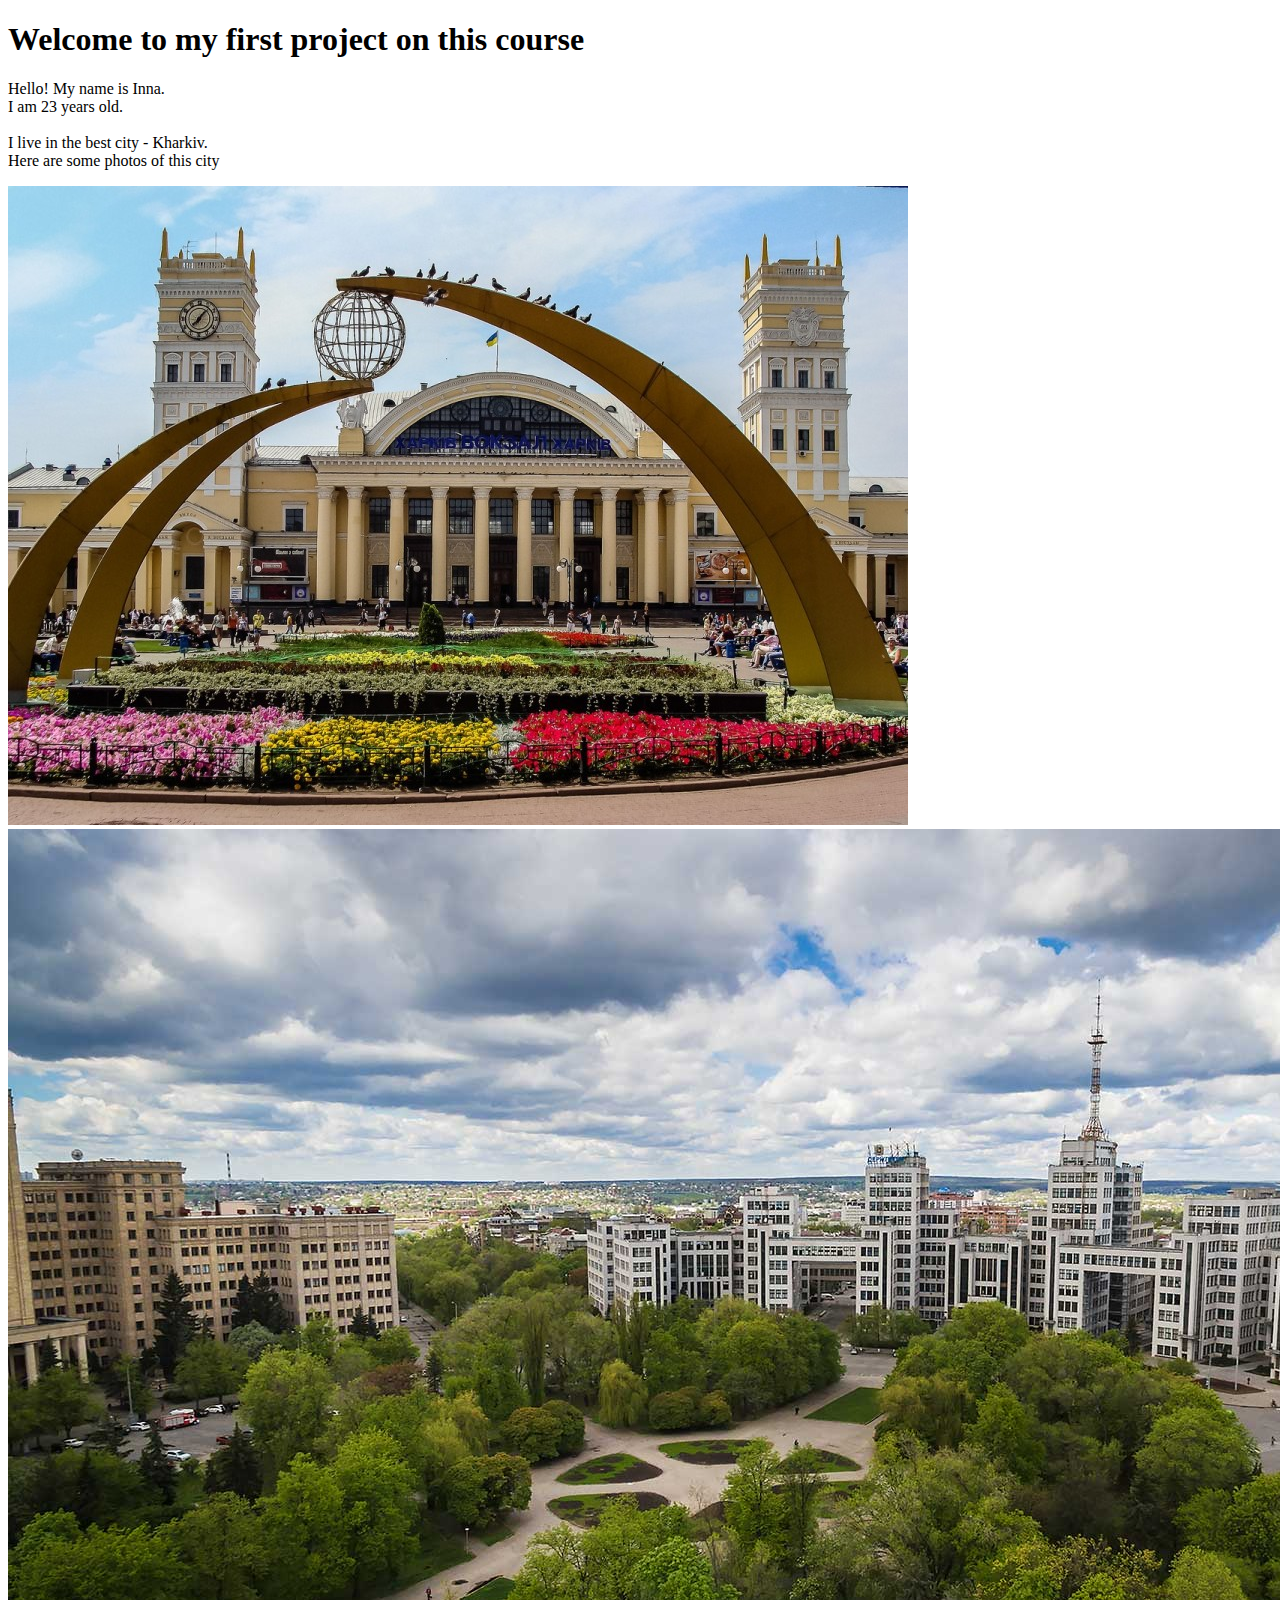
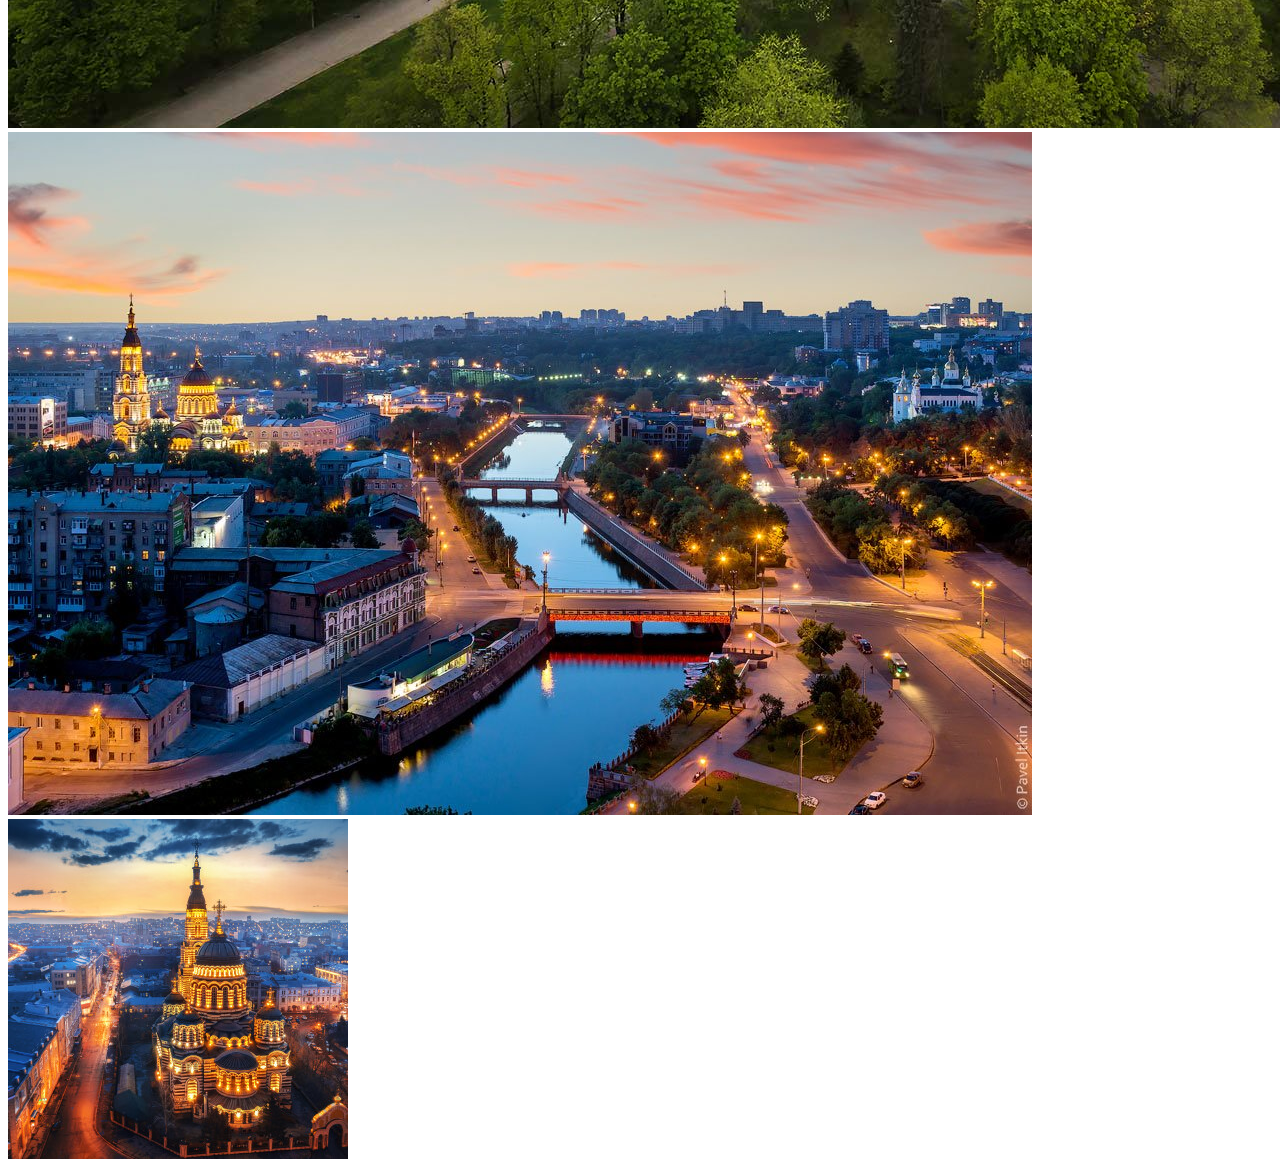
<file: homework_1/index.html>
<!DOCTYPE html>
<html lang="en">
<head>
    <meta charset="UTF-8">
    <meta name="viewport" content="width=device-width, initial-scale=1.0">
    <title>My first project</title>
</head>
<body>
    <h1> Welcome to my first project on this course</h1>
     <div>
       <p> Hello! My name is Inna. <br> I am 23 years old. <br>  <br>I live in the best city - Kharkiv. <br> Here are some photos of this city</p>
       <img src="./images/6827c1e80dcdb9be14c8dca249e1c95e.jpg" alt="Центральний Вокзал">
       <img src="./images/kharkov-06.jpg" alt="Держпром">
       <img src="./images/Едем-в-Харьков-топ-10-мест.jpg" alt="Харківська Набережна">
       <img src="./images/255a331b-1309b3c11f223040f2f5c10c19f30f69.jpg" alt="Благовіщенська Церква">       
     </div>
</body>
</html>
</file>
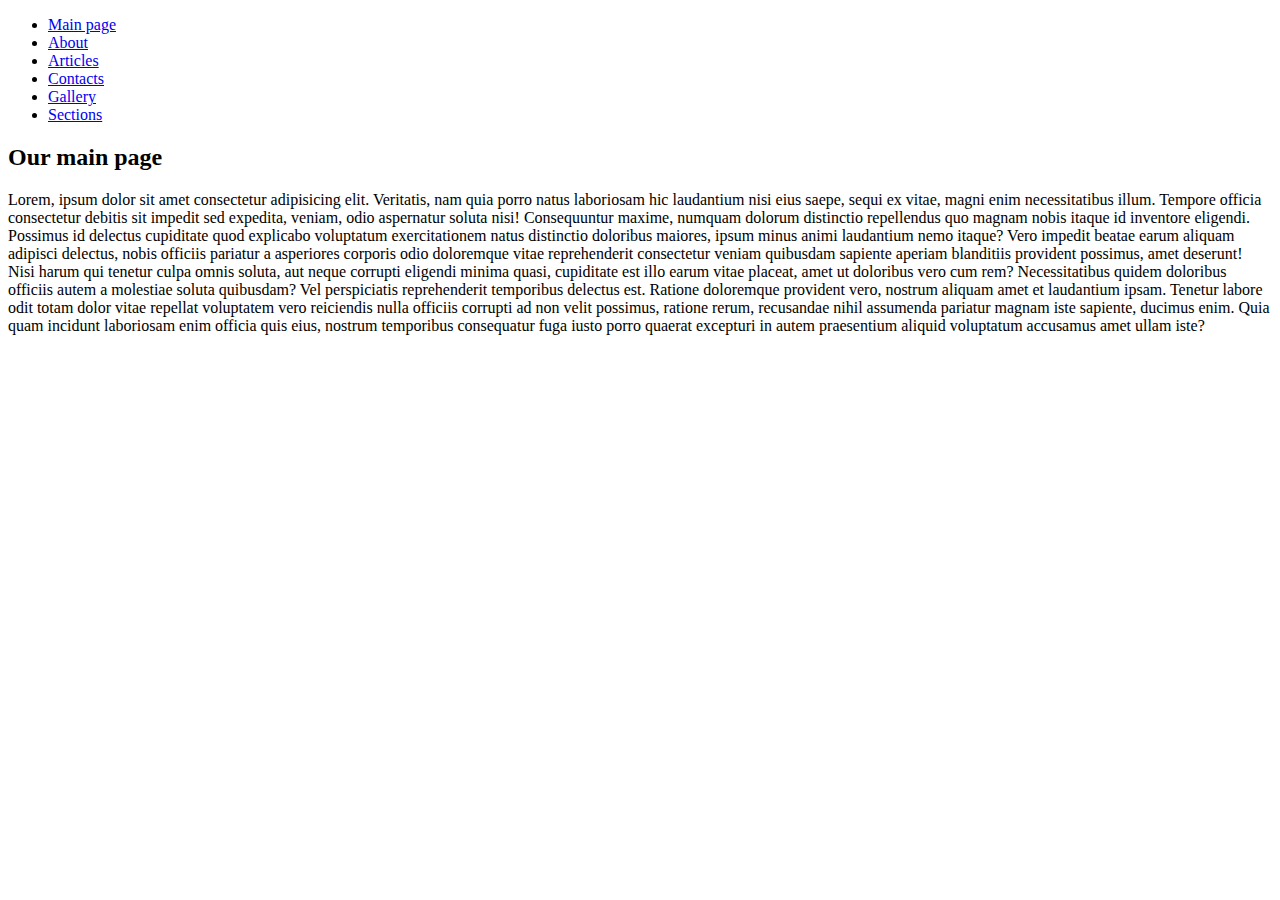
<file: homework_2/index.html>
<!DOCTYPE html>
<html lang="en">
<head>
    <meta charset="UTF-8">
    <meta name="viewport" content="width=device-width, initial-scale=1.0">
    <title>Main page</title>
</head>
<body>
    <ul>
        <li> <a href="./index.html">Main page</a></li>
        <li> <a href="../homework_2/pages/about.html">About</a> </li>
        <li> <a href="../homework_2/pages/articles.html">Articles</a> </li>
        <li> <a href="../homework_2/pages/contacts.html">Contacts</a> </li>
        <li> <a href="../homework_2/pages/gallery.html">Gallery</a> </li>
        <li> <a href="./hyperlinks.html">Sections</a> </li>
    </ul>
    <h2>Our main page</h2>
    <p>Lorem, ipsum dolor sit amet consectetur adipisicing elit. Veritatis, nam quia porro natus laboriosam hic laudantium nisi eius saepe, sequi ex vitae, magni enim necessitatibus illum. Tempore officia consectetur debitis sit impedit sed expedita, veniam, odio aspernatur soluta nisi! Consequuntur maxime, numquam dolorum distinctio repellendus quo magnam nobis itaque id inventore eligendi. Possimus id delectus cupiditate quod explicabo voluptatum exercitationem natus distinctio doloribus maiores, ipsum minus animi laudantium nemo itaque? Vero impedit beatae earum aliquam adipisci delectus, nobis officiis pariatur a asperiores corporis odio doloremque vitae reprehenderit consectetur veniam quibusdam sapiente aperiam blanditiis provident possimus, amet deserunt! Nisi harum qui tenetur culpa omnis soluta, aut neque corrupti eligendi minima quasi, cupiditate est illo earum vitae placeat, amet ut doloribus vero cum rem? Necessitatibus quidem doloribus officiis autem a molestiae soluta quibusdam? Vel perspiciatis reprehenderit temporibus delectus est. Ratione doloremque provident vero, nostrum aliquam amet et laudantium ipsam. Tenetur labore odit totam dolor vitae repellat voluptatem vero reiciendis nulla officiis corrupti ad non velit possimus, ratione rerum, recusandae nihil assumenda pariatur magnam iste sapiente, ducimus enim. Quia quam incidunt laboriosam enim officia quis eius, nostrum temporibus consequatur fuga iusto porro quaerat excepturi in autem praesentium aliquid voluptatum accusamus amet ullam iste?</p>
</body>
</html>
</file>
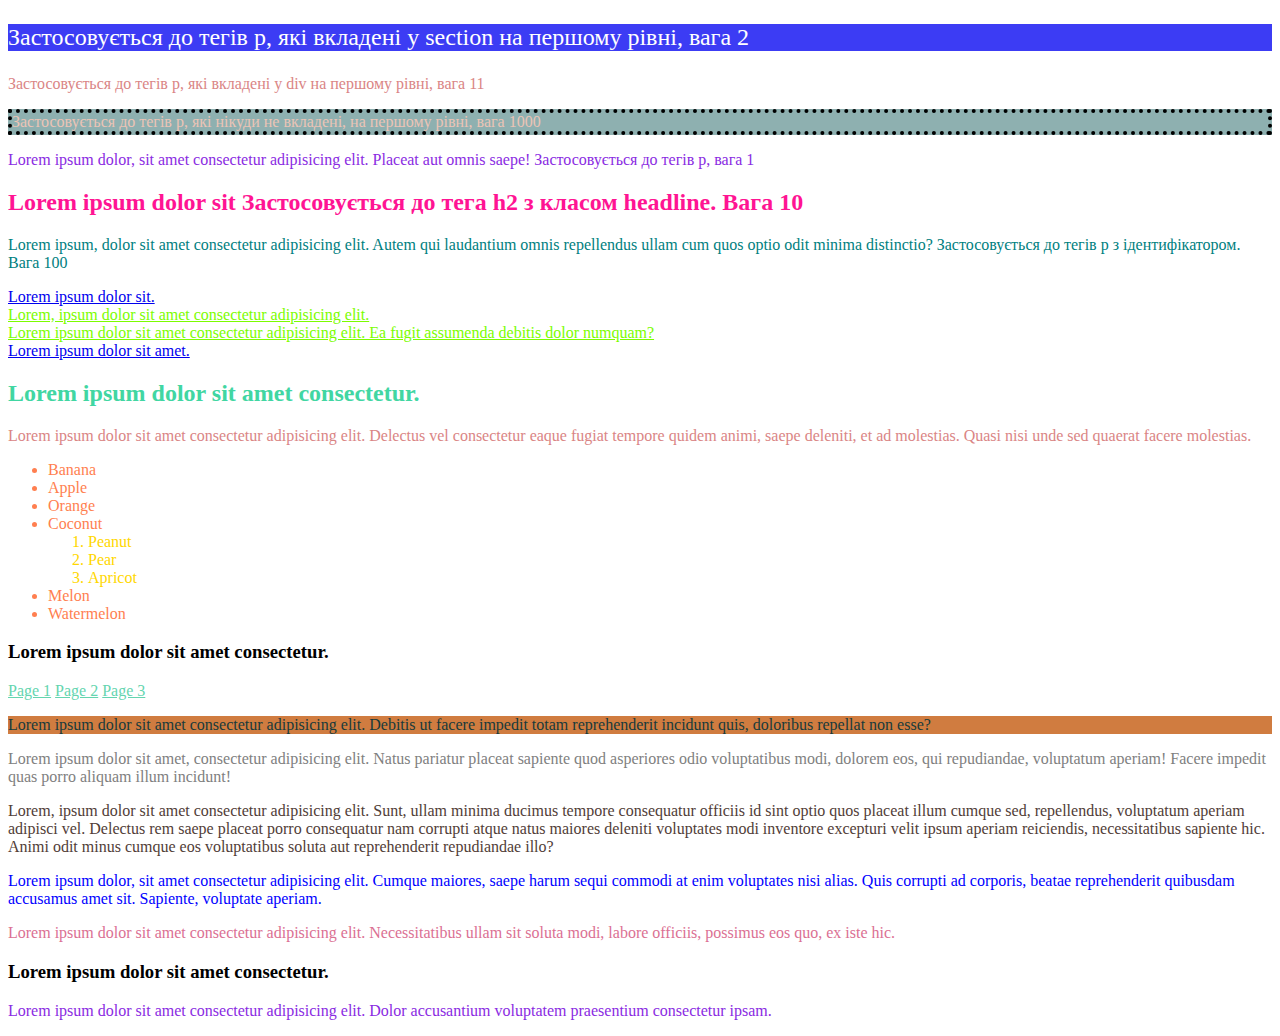
<file: homework_4/index.html>
<!DOCTYPE html>
<html lang="en">
<head>
    <meta charset="UTF-8">
    <meta name="viewport" content="width=device-width, initial-scale=1.0">
    <title>Homework 4</title>
    <link rel="stylesheet" href="./style.css">
</head>
<body>
    <!-- Друге і третє завдання -->
    <section>
        <p>Застосовується до тегів p, які вкладені у section на першому рівні, вага 2</p>
    </section>

    <div>
        <p class="text-1">Застосовується до тегів p, які вкладені у div на першому рівні, вага 11</p>
    </div>

    <p style="color: rgb(236, 196, 182); background-color: rgb(142, 176, 176); border: 4px dotted black;">Застосовується до тегів p, які нікуди не вкладені, на першому рівні, вага 1000</p>

    <!-- Четверте завдання -->
     <!-- Селектор тега -->
     <p>Lorem ipsum dolor, sit amet consectetur adipisicing elit. Placeat aut omnis saepe! Застосовується до тегів p, вага 1</p>

    <!-- Селектор класу -->
     <h2 class="headline">Lorem ipsum dolor sit Застосовується до тега h2 з класом headline. Вага 10</h2>

     <!-- Селектор ідентифікатора -->
     <p id="text">Lorem ipsum, dolor sit amet consectetur adipisicing elit. Autem qui laudantium omnis repellendus ullam cum quos optio odit minima distinctio? Застосовується до тегів p з ідентифікатором. Вага 100</p>

    <!-- Селектор атрибуту -->
     <div>
        <a href="https://example.com/example1">Lorem ipsum dolor sit.</a>
     </div>
     <div>
        <a href="https://example.com/article2">Lorem, ipsum dolor sit amet consectetur adipisicing elit.</a>
     </div>
     <div>
        <a href="https://example.com/article3">Lorem ipsum dolor sit amet consectetur adipisicing elit. Ea fugit assumenda debitis dolor numquam?</a>
     </div>
     <div>
        <a href="https://example.com/example2">Lorem ipsum dolor sit amet.</a>
     </div>

    <!-- Вкладеність селекторів -->
      <div>
        <h2>Lorem ipsum dolor sit amet consectetur.</h2>
        <p>Lorem ipsum dolor sit amet consectetur adipisicing elit. Delectus vel consectetur eaque fugiat tempore quidem animi, saepe deleniti, et ad molestias. Quasi nisi unde sed quaerat facere molestias.</p>
      </div>

    <!-- Дочірні селектори -->
        <ul>
            <li>Banana</li>
            <li>Apple</li>
            <li>Orange</li>
            <li>Coconut</li>
            <ol>
                <li>Peanut</li>
                <li>Pear</li>
                <li>Apricot</li>
            </ol>
            <li>Melon</li>
            <li>Watermelon</li>
        </ul>

    <!-- Послідовність селекторів -->
         <section>
            <h3>Lorem ipsum dolor sit amet consectetur.</h3>
            <a href="https://page1">Page 1</a>
            <a href="https://page2">Page 2</a>
            <a href="https://page3">Page 3</a>
         </section>

    <!-- Тег + клас -->
          <p class="about-us">Lorem ipsum dolor sit amet consectetur adipisicing elit. Debitis ut facere impedit totam reprehenderit incidunt quis, doloribus repellat non esse?
          </p>
          <p class="main-text">Lorem ipsum dolor sit amet, consectetur adipisicing elit. Natus pariatur placeat sapiente quod asperiores odio voluptatibus modi, dolorem eos, qui repudiandae, voluptatum aperiam! Facere impedit quas porro aliquam illum incidunt!</p>

    <!-- Тег + ідентифікатор -->
     <div>
        <p id="main-paragraph">Lorem, ipsum dolor sit amet consectetur adipisicing elit. Sunt, ullam minima ducimus tempore consequatur officiis id sint optio quos placeat illum cumque sed, repellendus, voluptatum aperiam adipisci vel. Delectus rem saepe placeat porro consequatur nam corrupti atque natus maiores deleniti voluptates modi inventore excepturi velit ipsum aperiam reiciendis, necessitatibus sapiente hic. Animi odit minus cumque eos voluptatibus soluta aut reprehenderit repudiandae illo?</p>
        <p id="second-paragraph">Lorem ipsum dolor, sit amet consectetur adipisicing elit. Cumque maiores, saepe harum sequi commodi at enim voluptates nisi alias. Quis corrupti ad corporis, beatae reprehenderit quibusdam accusamus amet sit. Sapiente, voluptate aperiam.</p>
        <p id="text-4">Lorem ipsum dolor sit amet consectetur adipisicing elit. Necessitatibus ullam sit soluta modi, labore officiis, possimus eos quo, ex iste hic.
        </p>
     </div>



     <h3>Lorem ipsum dolor sit amet consectetur.</h3>
     <p>Lorem ipsum dolor sit amet consectetur adipisicing elit. Dolor accusantium voluptatem praesentium consectetur ipsam.</p>
</body>
</html>
</file>
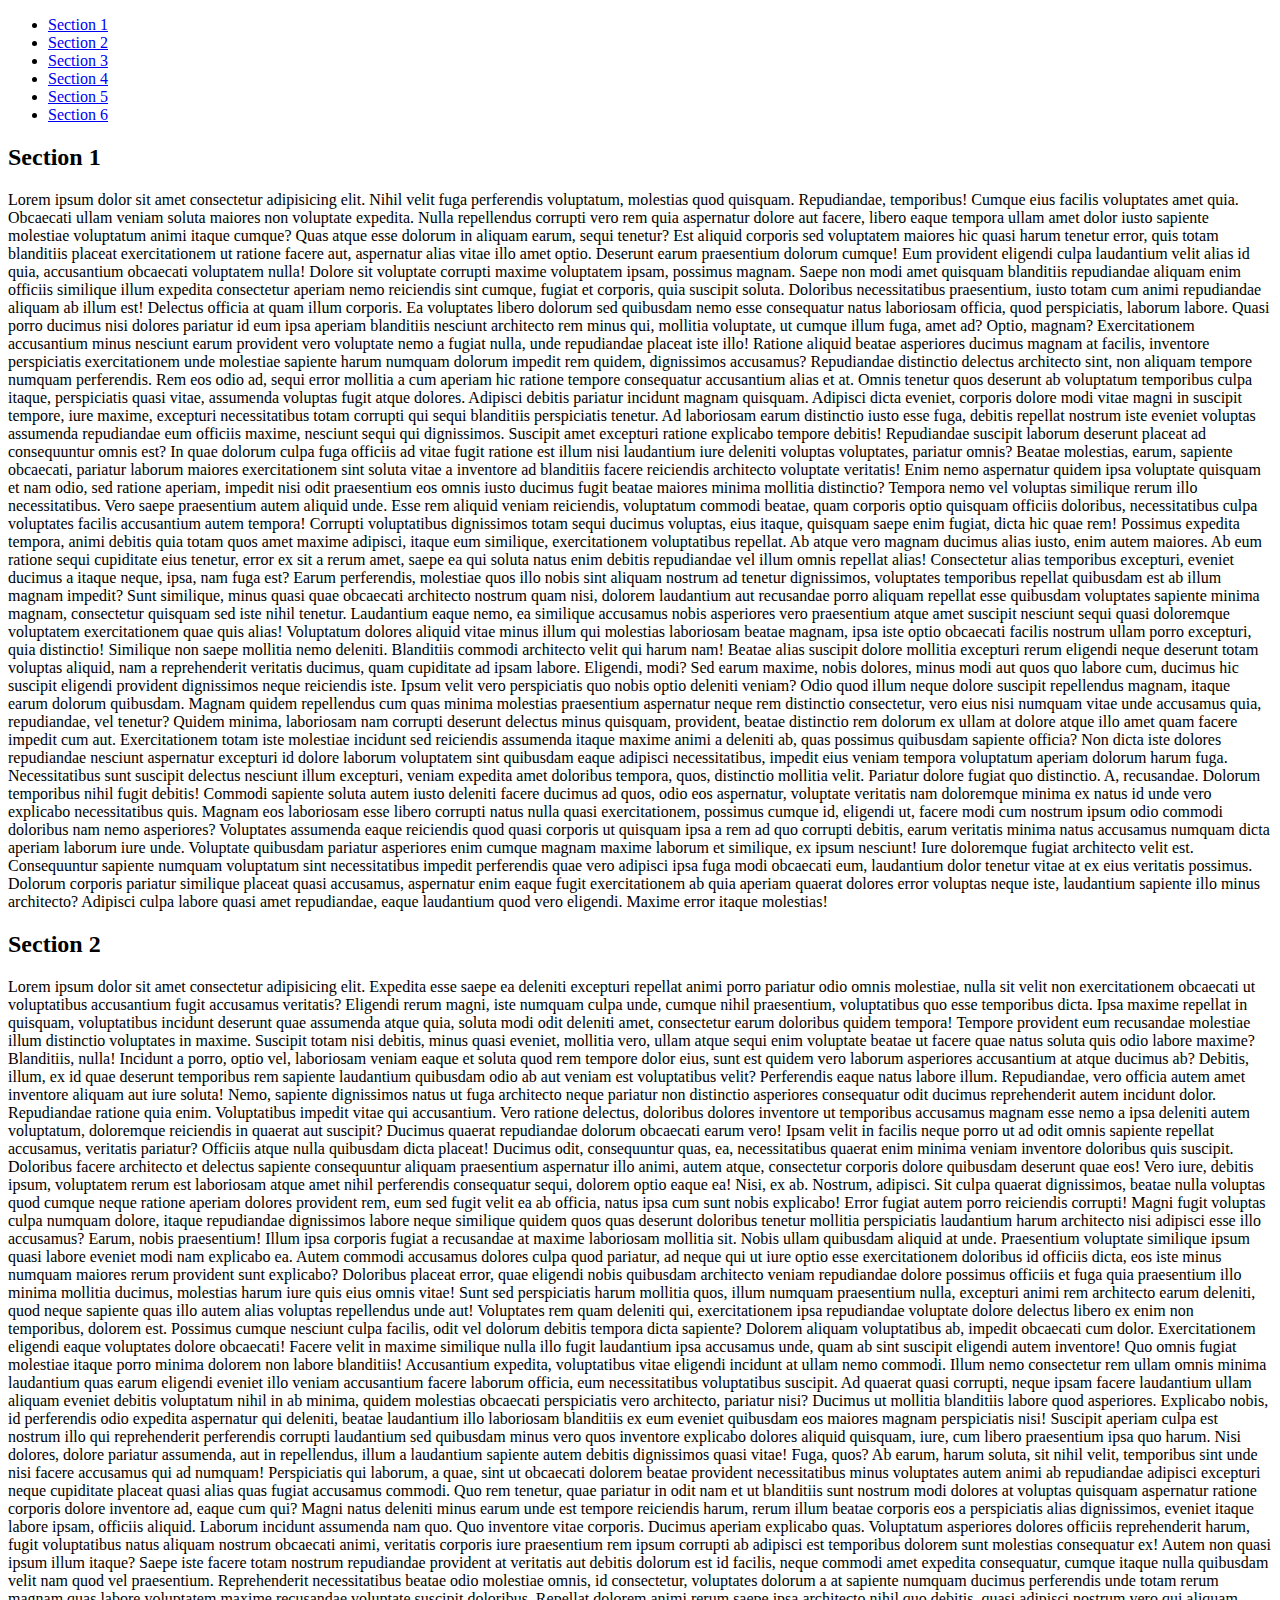
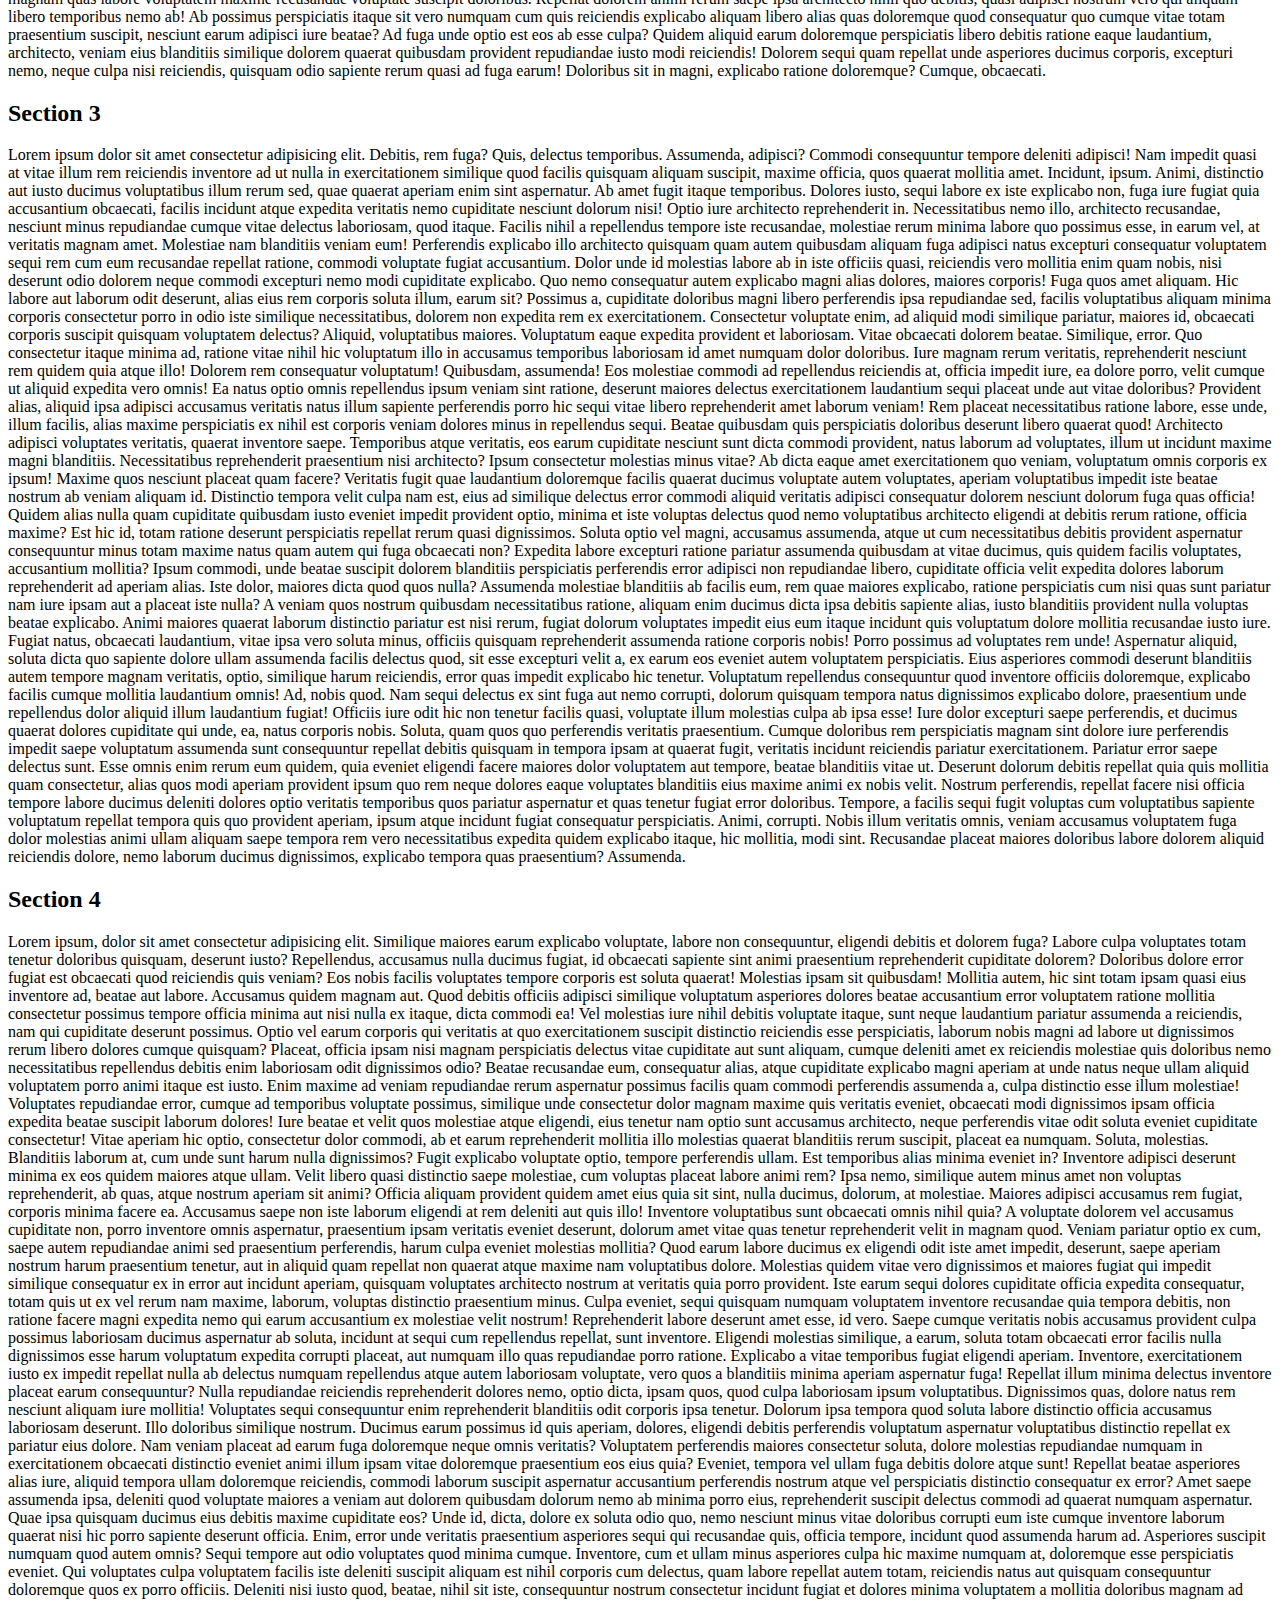
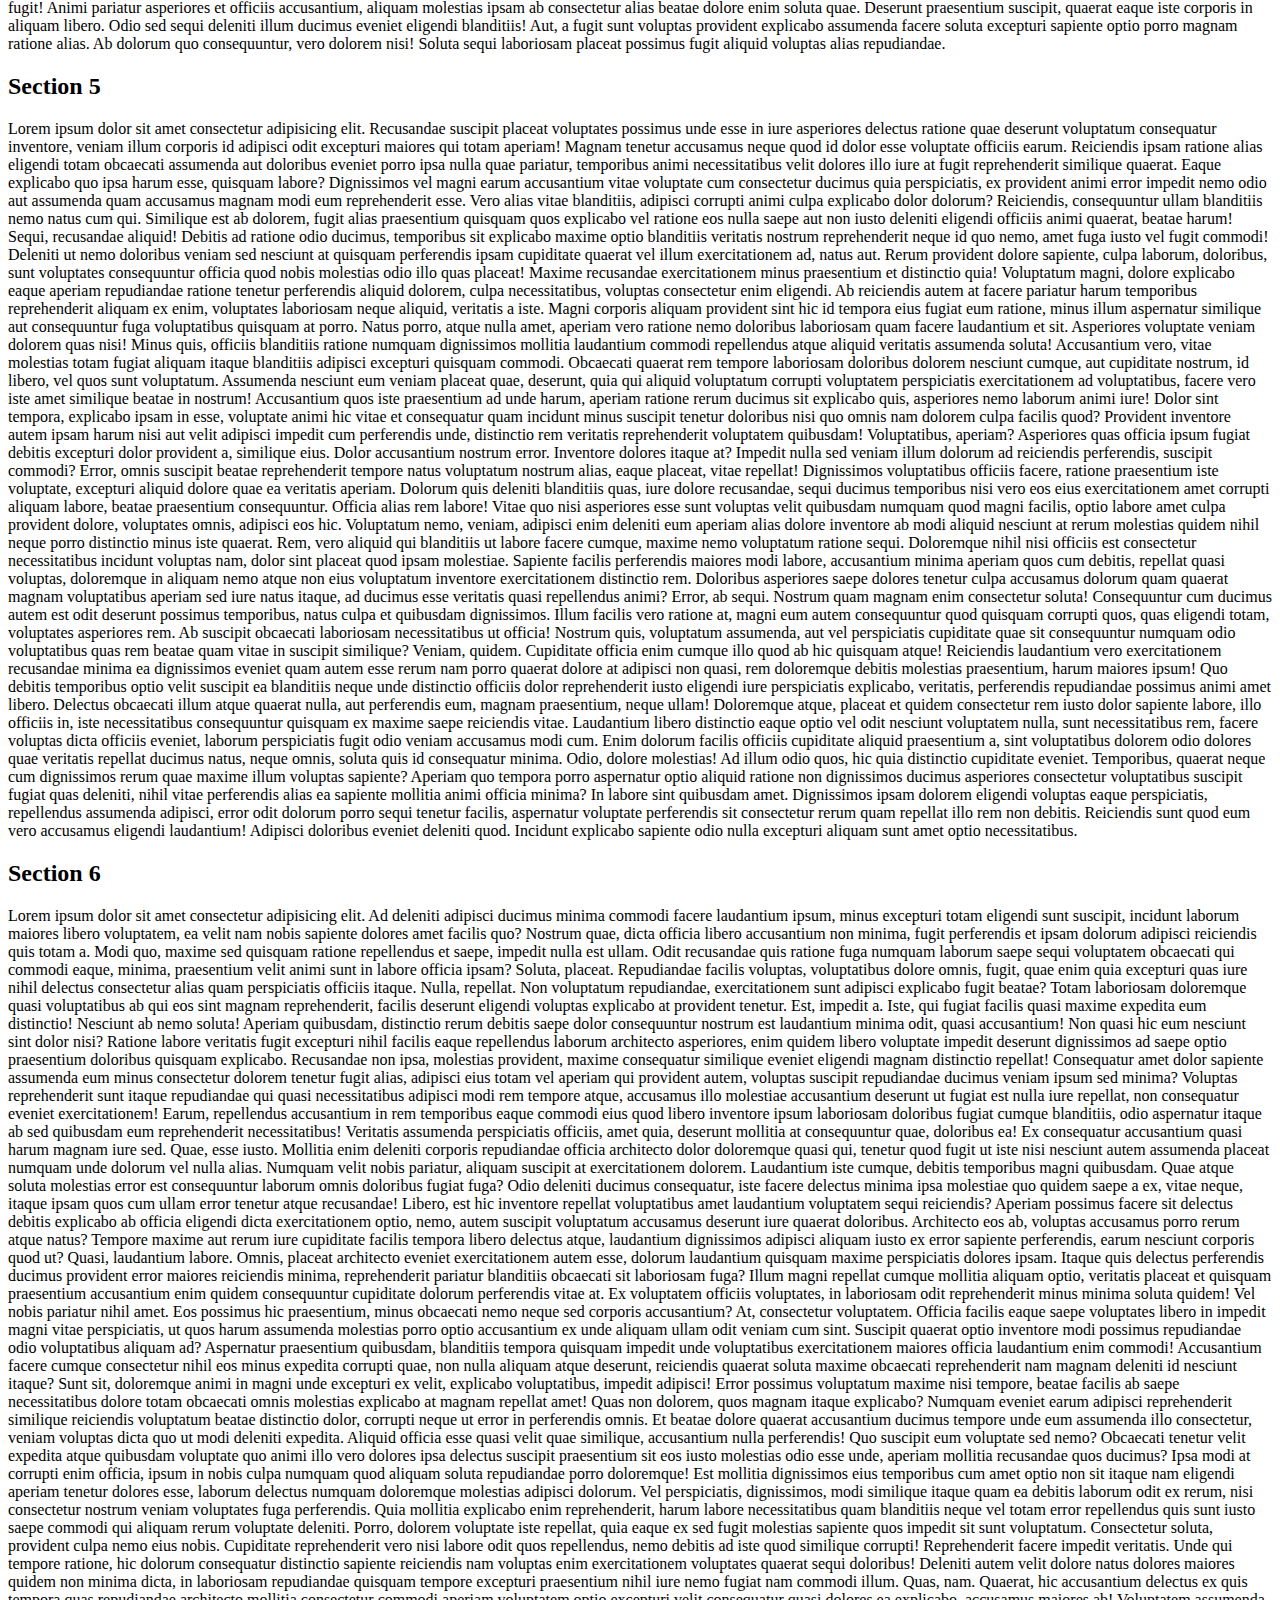
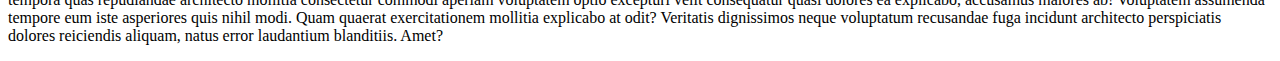
<file: homework_2/hyperlinks.html>
<!DOCTYPE html>
<html lang="en">
<head>
    <meta charset="UTF-8">
    <meta name="viewport" content="width=device-width, initial-scale=1.0">
    <title>Hyperlinks</title>
</head>
<body>
    <ul>
        <li> <a href="#section1">Section 1</a></li>
        <li> <a href="#section2">Section 2</a></li>
        <li> <a href="#section3">Section 3</a></li>
        <li> <a href="#section4">Section 4</a></li>
        <li> <a href="#section5">Section 5</a></li>
        <li> <a href="#section6">Section 6</a></li>
    </ul>

    <h2 id="section1">Section 1</h2>
    <p>Lorem ipsum dolor sit amet consectetur adipisicing elit. Nihil velit fuga perferendis voluptatum, molestias quod quisquam. Repudiandae, temporibus! Cumque eius facilis voluptates amet quia. Obcaecati ullam veniam soluta maiores non voluptate expedita. Nulla repellendus corrupti vero rem quia aspernatur dolore aut facere, libero eaque tempora ullam amet dolor iusto sapiente molestiae voluptatum animi itaque cumque? Quas atque esse dolorum in aliquam earum, sequi tenetur? Est aliquid corporis sed voluptatem maiores hic quasi harum tenetur error, quis totam blanditiis placeat exercitationem ut ratione facere aut, aspernatur alias vitae illo amet optio. Deserunt earum praesentium dolorum cumque! Eum provident eligendi culpa laudantium velit alias id quia, accusantium obcaecati voluptatem nulla! Dolore sit voluptate corrupti maxime voluptatem ipsam, possimus magnam. Saepe non modi amet quisquam blanditiis repudiandae aliquam enim officiis similique illum expedita consectetur aperiam nemo reiciendis sint cumque, fugiat et corporis, quia suscipit soluta. Doloribus necessitatibus praesentium, iusto totam cum animi repudiandae aliquam ab illum est! Delectus officia at quam illum corporis. Ea voluptates libero dolorum sed quibusdam nemo esse consequatur natus laboriosam officia, quod perspiciatis, laborum labore. Quasi porro ducimus nisi dolores pariatur id eum ipsa aperiam blanditiis nesciunt architecto rem minus qui, mollitia voluptate, ut cumque illum fuga, amet ad? Optio, magnam? Exercitationem accusantium minus nesciunt earum provident vero voluptate nemo a fugiat nulla, unde repudiandae placeat iste illo! Ratione aliquid beatae asperiores ducimus magnam at facilis, inventore perspiciatis exercitationem unde molestiae sapiente harum numquam dolorum impedit rem quidem, dignissimos accusamus? Repudiandae distinctio delectus architecto sint, non aliquam tempore numquam perferendis. Rem eos odio ad, sequi error mollitia a cum aperiam hic ratione tempore consequatur accusantium alias et at. Omnis tenetur quos deserunt ab voluptatum temporibus culpa itaque, perspiciatis quasi vitae, assumenda voluptas fugit atque dolores. Adipisci debitis pariatur incidunt magnam quisquam. Adipisci dicta eveniet, corporis dolore modi vitae magni in suscipit tempore, iure maxime, excepturi necessitatibus totam corrupti qui sequi blanditiis perspiciatis tenetur. Ad laboriosam earum distinctio iusto esse fuga, debitis repellat nostrum iste eveniet voluptas assumenda repudiandae eum officiis maxime, nesciunt sequi qui dignissimos. Suscipit amet excepturi ratione explicabo tempore debitis! Repudiandae suscipit laborum deserunt placeat ad consequuntur omnis est? In quae dolorum culpa fuga officiis ad vitae fugit ratione est illum nisi laudantium iure deleniti voluptas voluptates, pariatur omnis? Beatae molestias, earum, sapiente obcaecati, pariatur laborum maiores exercitationem sint soluta vitae a inventore ad blanditiis facere reiciendis architecto voluptate veritatis! Enim nemo aspernatur quidem ipsa voluptate quisquam et nam odio, sed ratione aperiam, impedit nisi odit praesentium eos omnis iusto ducimus fugit beatae maiores minima mollitia distinctio? Tempora nemo vel voluptas similique rerum illo necessitatibus. Vero saepe praesentium autem aliquid unde. Esse rem aliquid veniam reiciendis, voluptatum commodi beatae, quam corporis optio quisquam officiis doloribus, necessitatibus culpa voluptates facilis accusantium autem tempora! Corrupti voluptatibus dignissimos totam sequi ducimus voluptas, eius itaque, quisquam saepe enim fugiat, dicta hic quae rem! Possimus expedita tempora, animi debitis quia totam quos amet maxime adipisci, itaque eum similique, exercitationem voluptatibus repellat. Ab atque vero magnam ducimus alias iusto, enim autem maiores. Ab eum ratione sequi cupiditate eius tenetur, error ex sit a rerum amet, saepe ea qui soluta natus enim debitis repudiandae vel illum omnis repellat alias! Consectetur alias temporibus excepturi, eveniet ducimus a itaque neque, ipsa, nam fuga est? Earum perferendis, molestiae quos illo nobis sint aliquam nostrum ad tenetur dignissimos, voluptates temporibus repellat quibusdam est ab illum magnam impedit? Sunt similique, minus quasi quae obcaecati architecto nostrum quam nisi, dolorem laudantium aut recusandae porro aliquam repellat esse quibusdam voluptates sapiente minima magnam, consectetur quisquam sed iste nihil tenetur. Laudantium eaque nemo, ea similique accusamus nobis asperiores vero praesentium atque amet suscipit nesciunt sequi quasi doloremque voluptatem exercitationem quae quis alias! Voluptatum dolores aliquid vitae minus illum qui molestias laboriosam beatae magnam, ipsa iste optio obcaecati facilis nostrum ullam porro excepturi, quia distinctio! Similique non saepe mollitia nemo deleniti. Blanditiis commodi architecto velit qui harum nam! Beatae alias suscipit dolore mollitia excepturi rerum eligendi neque deserunt totam voluptas aliquid, nam a reprehenderit veritatis ducimus, quam cupiditate ad ipsam labore. Eligendi, modi? Sed earum maxime, nobis dolores, minus modi aut quos quo labore cum, ducimus hic suscipit eligendi provident dignissimos neque reiciendis iste. Ipsum velit vero perspiciatis quo nobis optio deleniti veniam? Odio quod illum neque dolore suscipit repellendus magnam, itaque earum dolorum quibusdam. Magnam quidem repellendus cum quas minima molestias praesentium aspernatur neque rem distinctio consectetur, vero eius nisi numquam vitae unde accusamus quia, repudiandae, vel tenetur? Quidem minima, laboriosam nam corrupti deserunt delectus minus quisquam, provident, beatae distinctio rem dolorum ex ullam at dolore atque illo amet quam facere impedit cum aut. Exercitationem totam iste molestiae incidunt sed reiciendis assumenda itaque maxime animi a deleniti ab, quas possimus quibusdam sapiente officia? Non dicta iste dolores repudiandae nesciunt aspernatur excepturi id dolore laborum voluptatem sint quibusdam eaque adipisci necessitatibus, impedit eius veniam tempora voluptatum aperiam dolorum harum fuga. Necessitatibus sunt suscipit delectus nesciunt illum excepturi, veniam expedita amet doloribus tempora, quos, distinctio mollitia velit. Pariatur dolore fugiat quo distinctio. A, recusandae. Dolorum temporibus nihil fugit debitis! Commodi sapiente soluta autem iusto deleniti facere ducimus ad quos, odio eos aspernatur, voluptate veritatis nam doloremque minima ex natus id unde vero explicabo necessitatibus quis. Magnam eos laboriosam esse libero corrupti natus nulla quasi exercitationem, possimus cumque id, eligendi ut, facere modi cum nostrum ipsum odio commodi doloribus nam nemo asperiores? Voluptates assumenda eaque reiciendis quod quasi corporis ut quisquam ipsa a rem ad quo corrupti debitis, earum veritatis minima natus accusamus numquam dicta aperiam laborum iure unde. Voluptate quibusdam pariatur asperiores enim cumque magnam maxime laborum et similique, ex ipsum nesciunt! Iure doloremque fugiat architecto velit est. Consequuntur sapiente numquam voluptatum sint necessitatibus impedit perferendis quae vero adipisci ipsa fuga modi obcaecati eum, laudantium dolor tenetur vitae at ex eius veritatis possimus. Dolorum corporis pariatur similique placeat quasi accusamus, aspernatur enim eaque fugit exercitationem ab quia aperiam quaerat dolores error voluptas neque iste, laudantium sapiente illo minus architecto? Adipisci culpa labore quasi amet repudiandae, eaque laudantium quod vero eligendi. Maxime error itaque molestias!</p>

    <h2 id="section2">Section 2</h2>
    <p>Lorem ipsum dolor sit amet consectetur adipisicing elit. Expedita esse saepe ea deleniti excepturi repellat animi porro pariatur odio omnis molestiae, nulla sit velit non exercitationem obcaecati ut voluptatibus accusantium fugit accusamus veritatis? Eligendi rerum magni, iste numquam culpa unde, cumque nihil praesentium, voluptatibus quo esse temporibus dicta. Ipsa maxime repellat in quisquam, voluptatibus incidunt deserunt quae assumenda atque quia, soluta modi odit deleniti amet, consectetur earum doloribus quidem tempora! Tempore provident eum recusandae molestiae illum distinctio voluptates in maxime. Suscipit totam nisi debitis, minus quasi eveniet, mollitia vero, ullam atque sequi enim voluptate beatae ut facere quae natus soluta quis odio labore maxime? Blanditiis, nulla! Incidunt a porro, optio vel, laboriosam veniam eaque et soluta quod rem tempore dolor eius, sunt est quidem vero laborum asperiores accusantium at atque ducimus ab? Debitis, illum, ex id quae deserunt temporibus rem sapiente laudantium quibusdam odio ab aut veniam est voluptatibus velit? Perferendis eaque natus labore illum. Repudiandae, vero officia autem amet inventore aliquam aut iure soluta! Nemo, sapiente dignissimos natus ut fuga architecto neque pariatur non distinctio asperiores consequatur odit ducimus reprehenderit autem incidunt dolor. Repudiandae ratione quia enim. Voluptatibus impedit vitae qui accusantium. Vero ratione delectus, doloribus dolores inventore ut temporibus accusamus magnam esse nemo a ipsa deleniti autem voluptatum, doloremque reiciendis in quaerat aut suscipit? Ducimus quaerat repudiandae dolorum obcaecati earum vero! Ipsam velit in facilis neque porro ut ad odit omnis sapiente repellat accusamus, veritatis pariatur? Officiis atque nulla quibusdam dicta placeat! Ducimus odit, consequuntur quas, ea, necessitatibus quaerat enim minima veniam inventore doloribus quis suscipit. Doloribus facere architecto et delectus sapiente consequuntur aliquam praesentium aspernatur illo animi, autem atque, consectetur corporis dolore quibusdam deserunt quae eos! Vero iure, debitis ipsum, voluptatem rerum est laboriosam atque amet nihil perferendis consequatur sequi, dolorem optio eaque ea! Nisi, ex ab. Nostrum, adipisci. Sit culpa quaerat dignissimos, beatae nulla voluptas quod cumque neque ratione aperiam dolores provident rem, eum sed fugit velit ea ab officia, natus ipsa cum sunt nobis explicabo! Error fugiat autem porro reiciendis corrupti! Magni fugit voluptas culpa numquam dolore, itaque repudiandae dignissimos labore neque similique quidem quos quas deserunt doloribus tenetur mollitia perspiciatis laudantium harum architecto nisi adipisci esse illo accusamus? Earum, nobis praesentium! Illum ipsa corporis fugiat a recusandae at maxime laboriosam mollitia sit. Nobis ullam quibusdam aliquid at unde. Praesentium voluptate similique ipsum quasi labore eveniet modi nam explicabo ea. Autem commodi accusamus dolores culpa quod pariatur, ad neque qui ut iure optio esse exercitationem doloribus id officiis dicta, eos iste minus numquam maiores rerum provident sunt explicabo? Doloribus placeat error, quae eligendi nobis quibusdam architecto veniam repudiandae dolore possimus officiis et fuga quia praesentium illo minima mollitia ducimus, molestias harum iure quis eius omnis vitae! Sunt sed perspiciatis harum mollitia quos, illum numquam praesentium nulla, excepturi animi rem architecto earum deleniti, quod neque sapiente quas illo autem alias voluptas repellendus unde aut! Voluptates rem quam deleniti qui, exercitationem ipsa repudiandae voluptate dolore delectus libero ex enim non temporibus, dolorem est. Possimus cumque nesciunt culpa facilis, odit vel dolorum debitis tempora dicta sapiente? Dolorem aliquam voluptatibus ab, impedit obcaecati cum dolor. Exercitationem eligendi eaque voluptates dolore obcaecati! Facere velit in maxime similique nulla illo fugit laudantium ipsa accusamus unde, quam ab sint suscipit eligendi autem inventore! Quo omnis fugiat molestiae itaque porro minima dolorem non labore blanditiis! Accusantium expedita, voluptatibus vitae eligendi incidunt at ullam nemo commodi. Illum nemo consectetur rem ullam omnis minima laudantium quas earum eligendi eveniet illo veniam accusantium facere laborum officia, eum necessitatibus voluptatibus suscipit. Ad quaerat quasi corrupti, neque ipsam facere laudantium ullam aliquam eveniet debitis voluptatum nihil in ab minima, quidem molestias obcaecati perspiciatis vero architecto, pariatur nisi? Ducimus ut mollitia blanditiis labore quod asperiores. Explicabo nobis, id perferendis odio expedita aspernatur qui deleniti, beatae laudantium illo laboriosam blanditiis ex eum eveniet quibusdam eos maiores magnam perspiciatis nisi! Suscipit aperiam culpa est nostrum illo qui reprehenderit perferendis corrupti laudantium sed quibusdam minus vero quos inventore explicabo dolores aliquid quisquam, iure, cum libero praesentium ipsa quo harum. Nisi dolores, dolore pariatur assumenda, aut in repellendus, illum a laudantium sapiente autem debitis dignissimos quasi vitae! Fuga, quos? Ab earum, harum soluta, sit nihil velit, temporibus sint unde nisi facere accusamus qui ad numquam! Perspiciatis qui laborum, a quae, sint ut obcaecati dolorem beatae provident necessitatibus minus voluptates autem animi ab repudiandae adipisci excepturi neque cupiditate placeat quasi alias quas fugiat accusamus commodi. Quo rem tenetur, quae pariatur in odit nam et ut blanditiis sunt nostrum modi dolores at voluptas quisquam aspernatur ratione corporis dolore inventore ad, eaque cum qui? Magni natus deleniti minus earum unde est tempore reiciendis harum, rerum illum beatae corporis eos a perspiciatis alias dignissimos, eveniet itaque labore ipsam, officiis aliquid. Laborum incidunt assumenda nam quo. Quo inventore vitae corporis. Ducimus aperiam explicabo quas. Voluptatum asperiores dolores officiis reprehenderit harum, fugit voluptatibus natus aliquam nostrum obcaecati animi, veritatis corporis iure praesentium rem ipsum corrupti ab adipisci est temporibus dolorem sunt molestias consequatur ex! Autem non quasi ipsum illum itaque? Saepe iste facere totam nostrum repudiandae provident at veritatis aut debitis dolorum est id facilis, neque commodi amet expedita consequatur, cumque itaque nulla quibusdam velit nam quod vel praesentium. Reprehenderit necessitatibus beatae odio molestiae omnis, id consectetur, voluptates dolorum a at sapiente numquam ducimus perferendis unde totam rerum magnam quas labore voluptatem maxime recusandae voluptate suscipit doloribus. Repellat dolorem animi rerum saepe ipsa architecto nihil quo debitis, quasi adipisci nostrum vero qui aliquam libero temporibus nemo ab! Ab possimus perspiciatis itaque sit vero numquam cum quis reiciendis explicabo aliquam libero alias quas doloremque quod consequatur quo cumque vitae totam praesentium suscipit, nesciunt earum adipisci iure beatae? Ad fuga unde optio est eos ab esse culpa? Quidem aliquid earum doloremque perspiciatis libero debitis ratione eaque laudantium, architecto, veniam eius blanditiis similique dolorem quaerat quibusdam provident repudiandae iusto modi reiciendis! Dolorem sequi quam repellat unde asperiores ducimus corporis, excepturi nemo, neque culpa nisi reiciendis, quisquam odio sapiente rerum quasi ad fuga earum! Doloribus sit in magni, explicabo ratione doloremque? Cumque, obcaecati.</p>

    <h2 id="section3">Section 3</h2>
    <p>Lorem ipsum dolor sit amet consectetur adipisicing elit. Debitis, rem fuga? Quis, delectus temporibus. Assumenda, adipisci? Commodi consequuntur tempore deleniti adipisci! Nam impedit quasi at vitae illum rem reiciendis inventore ad ut nulla in exercitationem similique quod facilis quisquam aliquam suscipit, maxime officia, quos quaerat mollitia amet. Incidunt, ipsum. Animi, distinctio aut iusto ducimus voluptatibus illum rerum sed, quae quaerat aperiam enim sint aspernatur. Ab amet fugit itaque temporibus. Dolores iusto, sequi labore ex iste explicabo non, fuga iure fugiat quia accusantium obcaecati, facilis incidunt atque expedita veritatis nemo cupiditate nesciunt dolorum nisi! Optio iure architecto reprehenderit in. Necessitatibus nemo illo, architecto recusandae, nesciunt minus repudiandae cumque vitae delectus laboriosam, quod itaque. Facilis nihil a repellendus tempore iste recusandae, molestiae rerum minima labore quo possimus esse, in earum vel, at veritatis magnam amet. Molestiae nam blanditiis veniam eum! Perferendis explicabo illo architecto quisquam quam autem quibusdam aliquam fuga adipisci natus excepturi consequatur voluptatem sequi rem cum eum recusandae repellat ratione, commodi voluptate fugiat accusantium. Dolor unde id molestias labore ab in iste officiis quasi, reiciendis vero mollitia enim quam nobis, nisi deserunt odio dolorem neque commodi excepturi nemo modi cupiditate explicabo. Quo nemo consequatur autem explicabo magni alias dolores, maiores corporis! Fuga quos amet aliquam. Hic labore aut laborum odit deserunt, alias eius rem corporis soluta illum, earum sit? Possimus a, cupiditate doloribus magni libero perferendis ipsa repudiandae sed, facilis voluptatibus aliquam minima corporis consectetur porro in odio iste similique necessitatibus, dolorem non expedita rem ex exercitationem. Consectetur voluptate enim, ad aliquid modi similique pariatur, maiores id, obcaecati corporis suscipit quisquam voluptatem delectus? Aliquid, voluptatibus maiores. Voluptatum eaque expedita provident et laboriosam. Vitae obcaecati dolorem beatae. Similique, error. Quo consectetur itaque minima ad, ratione vitae nihil hic voluptatum illo in accusamus temporibus laboriosam id amet numquam dolor doloribus. Iure magnam rerum veritatis, reprehenderit nesciunt rem quidem quia atque illo! Dolorem rem consequatur voluptatum! Quibusdam, assumenda! Eos molestiae commodi ad repellendus reiciendis at, officia impedit iure, ea dolore porro, velit cumque ut aliquid expedita vero omnis! Ea natus optio omnis repellendus ipsum veniam sint ratione, deserunt maiores delectus exercitationem laudantium sequi placeat unde aut vitae doloribus? Provident alias, aliquid ipsa adipisci accusamus veritatis natus illum sapiente perferendis porro hic sequi vitae libero reprehenderit amet laborum veniam! Rem placeat necessitatibus ratione labore, esse unde, illum facilis, alias maxime perspiciatis ex nihil est corporis veniam dolores minus in repellendus sequi. Beatae quibusdam quis perspiciatis doloribus deserunt libero quaerat quod! Architecto adipisci voluptates veritatis, quaerat inventore saepe. Temporibus atque veritatis, eos earum cupiditate nesciunt sunt dicta commodi provident, natus laborum ad voluptates, illum ut incidunt maxime magni blanditiis. Necessitatibus reprehenderit praesentium nisi architecto? Ipsum consectetur molestias minus vitae? Ab dicta eaque amet exercitationem quo veniam, voluptatum omnis corporis ex ipsum! Maxime quos nesciunt placeat quam facere? Veritatis fugit quae laudantium doloremque facilis quaerat ducimus voluptate autem voluptates, aperiam voluptatibus impedit iste beatae nostrum ab veniam aliquam id. Distinctio tempora velit culpa nam est, eius ad similique delectus error commodi aliquid veritatis adipisci consequatur dolorem nesciunt dolorum fuga quas officia! Quidem alias nulla quam cupiditate quibusdam iusto eveniet impedit provident optio, minima et iste voluptas delectus quod nemo voluptatibus architecto eligendi at debitis rerum ratione, officia maxime? Est hic id, totam ratione deserunt perspiciatis repellat rerum quasi dignissimos. Soluta optio vel magni, accusamus assumenda, atque ut cum necessitatibus debitis provident aspernatur consequuntur minus totam maxime natus quam autem qui fuga obcaecati non? Expedita labore excepturi ratione pariatur assumenda quibusdam at vitae ducimus, quis quidem facilis voluptates, accusantium mollitia? Ipsum commodi, unde beatae suscipit dolorem blanditiis perspiciatis perferendis error adipisci non repudiandae libero, cupiditate officia velit expedita dolores laborum reprehenderit ad aperiam alias. Iste dolor, maiores dicta quod quos nulla? Assumenda molestiae blanditiis ab facilis eum, rem quae maiores explicabo, ratione perspiciatis cum nisi quas sunt pariatur nam iure ipsam aut a placeat iste nulla? A veniam quos nostrum quibusdam necessitatibus ratione, aliquam enim ducimus dicta ipsa debitis sapiente alias, iusto blanditiis provident nulla voluptas beatae explicabo. Animi maiores quaerat laborum distinctio pariatur est nisi rerum, fugiat dolorum voluptates impedit eius eum itaque incidunt quis voluptatum dolore mollitia recusandae iusto iure. Fugiat natus, obcaecati laudantium, vitae ipsa vero soluta minus, officiis quisquam reprehenderit assumenda ratione corporis nobis! Porro possimus ad voluptates rem unde! Aspernatur aliquid, soluta dicta quo sapiente dolore ullam assumenda facilis delectus quod, sit esse excepturi velit a, ex earum eos eveniet autem voluptatem perspiciatis. Eius asperiores commodi deserunt blanditiis autem tempore magnam veritatis, optio, similique harum reiciendis, error quas impedit explicabo hic tenetur. Voluptatum repellendus consequuntur quod inventore officiis doloremque, explicabo facilis cumque mollitia laudantium omnis! Ad, nobis quod. Nam sequi delectus ex sint fuga aut nemo corrupti, dolorum quisquam tempora natus dignissimos explicabo dolore, praesentium unde repellendus dolor aliquid illum laudantium fugiat! Officiis iure odit hic non tenetur facilis quasi, voluptate illum molestias culpa ab ipsa esse! Iure dolor excepturi saepe perferendis, et ducimus quaerat dolores cupiditate qui unde, ea, natus corporis nobis. Soluta, quam quos quo perferendis veritatis praesentium. Cumque doloribus rem perspiciatis magnam sint dolore iure perferendis impedit saepe voluptatum assumenda sunt consequuntur repellat debitis quisquam in tempora ipsam at quaerat fugit, veritatis incidunt reiciendis pariatur exercitationem. Pariatur error saepe delectus sunt. Esse omnis enim rerum eum quidem, quia eveniet eligendi facere maiores dolor voluptatem aut tempore, beatae blanditiis vitae ut. Deserunt dolorum debitis repellat quia quis mollitia quam consectetur, alias quos modi aperiam provident ipsum quo rem neque dolores eaque voluptates blanditiis eius maxime animi ex nobis velit. Nostrum perferendis, repellat facere nisi officia tempore labore ducimus deleniti dolores optio veritatis temporibus quos pariatur aspernatur et quas tenetur fugiat error doloribus. Tempore, a facilis sequi fugit voluptas cum voluptatibus sapiente voluptatum repellat tempora quis quo provident aperiam, ipsum atque incidunt fugiat consequatur perspiciatis. Animi, corrupti. Nobis illum veritatis omnis, veniam accusamus voluptatem fuga dolor molestias animi ullam aliquam saepe tempora rem vero necessitatibus expedita quidem explicabo itaque, hic mollitia, modi sint. Recusandae placeat maiores doloribus labore dolorem aliquid reiciendis dolore, nemo laborum ducimus dignissimos, explicabo tempora quas praesentium? Assumenda.</p>

    <h2 id="section4">Section 4</h2>
    <p>Lorem ipsum, dolor sit amet consectetur adipisicing elit. Similique maiores earum explicabo voluptate, labore non consequuntur, eligendi debitis et dolorem fuga? Labore culpa voluptates totam tenetur doloribus quisquam, deserunt iusto? Repellendus, accusamus nulla ducimus fugiat, id obcaecati sapiente sint animi praesentium reprehenderit cupiditate dolorem? Doloribus dolore error fugiat est obcaecati quod reiciendis quis veniam? Eos nobis facilis voluptates tempore corporis est soluta quaerat! Molestias ipsam sit quibusdam! Mollitia autem, hic sint totam ipsam quasi eius inventore ad, beatae aut labore. Accusamus quidem magnam aut. Quod debitis officiis adipisci similique voluptatum asperiores dolores beatae accusantium error voluptatem ratione mollitia consectetur possimus tempore officia minima aut nisi nulla ex itaque, dicta commodi ea! Vel molestias iure nihil debitis voluptate itaque, sunt neque laudantium pariatur assumenda a reiciendis, nam qui cupiditate deserunt possimus. Optio vel earum corporis qui veritatis at quo exercitationem suscipit distinctio reiciendis esse perspiciatis, laborum nobis magni ad labore ut dignissimos rerum libero dolores cumque quisquam? Placeat, officia ipsam nisi magnam perspiciatis delectus vitae cupiditate aut sunt aliquam, cumque deleniti amet ex reiciendis molestiae quis doloribus nemo necessitatibus repellendus debitis enim laboriosam odit dignissimos odio? Beatae recusandae eum, consequatur alias, atque cupiditate explicabo magni aperiam at unde natus neque ullam aliquid voluptatem porro animi itaque est iusto. Enim maxime ad veniam repudiandae rerum aspernatur possimus facilis quam commodi perferendis assumenda a, culpa distinctio esse illum molestiae! Voluptates repudiandae error, cumque ad temporibus voluptate possimus, similique unde consectetur dolor magnam maxime quis veritatis eveniet, obcaecati modi dignissimos ipsam officia expedita beatae suscipit laborum dolores! Iure beatae et velit quos molestiae atque eligendi, eius tenetur nam optio sunt accusamus architecto, neque perferendis vitae odit soluta eveniet cupiditate consectetur! Vitae aperiam hic optio, consectetur dolor commodi, ab et earum reprehenderit mollitia illo molestias quaerat blanditiis rerum suscipit, placeat ea numquam. Soluta, molestias. Blanditiis laborum at, cum unde sunt harum nulla dignissimos? Fugit explicabo voluptate optio, tempore perferendis ullam. Est temporibus alias minima eveniet in? Inventore adipisci deserunt minima ex eos quidem maiores atque ullam. Velit libero quasi distinctio saepe molestiae, cum voluptas placeat labore animi rem? Ipsa nemo, similique autem minus amet non voluptas reprehenderit, ab quas, atque nostrum aperiam sit animi? Officia aliquam provident quidem amet eius quia sit sint, nulla ducimus, dolorum, at molestiae. Maiores adipisci accusamus rem fugiat, corporis minima facere ea. Accusamus saepe non iste laborum eligendi at rem deleniti aut quis illo! Inventore voluptatibus sunt obcaecati omnis nihil quia? A voluptate dolorem vel accusamus cupiditate non, porro inventore omnis aspernatur, praesentium ipsam veritatis eveniet deserunt, dolorum amet vitae quas tenetur reprehenderit velit in magnam quod. Veniam pariatur optio ex cum, saepe autem repudiandae animi sed praesentium perferendis, harum culpa eveniet molestias mollitia? Quod earum labore ducimus ex eligendi odit iste amet impedit, deserunt, saepe aperiam nostrum harum praesentium tenetur, aut in aliquid quam repellat non quaerat atque maxime nam voluptatibus dolore. Molestias quidem vitae vero dignissimos et maiores fugiat qui impedit similique consequatur ex in error aut incidunt aperiam, quisquam voluptates architecto nostrum at veritatis quia porro provident. Iste earum sequi dolores cupiditate officia expedita consequatur, totam quis ut ex vel rerum nam maxime, laborum, voluptas distinctio praesentium minus. Culpa eveniet, sequi quisquam numquam voluptatem inventore recusandae quia tempora debitis, non ratione facere magni expedita nemo qui earum accusantium ex molestiae velit nostrum! Reprehenderit labore deserunt amet esse, id vero. Saepe cumque veritatis nobis accusamus provident culpa possimus laboriosam ducimus aspernatur ab soluta, incidunt at sequi cum repellendus repellat, sunt inventore. Eligendi molestias similique, a earum, soluta totam obcaecati error facilis nulla dignissimos esse harum voluptatum expedita corrupti placeat, aut numquam illo quas repudiandae porro ratione. Explicabo a vitae temporibus fugiat eligendi aperiam. Inventore, exercitationem iusto ex impedit repellat nulla ab delectus numquam repellendus atque autem laboriosam voluptate, vero quos a blanditiis minima aperiam aspernatur fuga! Repellat illum minima delectus inventore placeat earum consequuntur? Nulla repudiandae reiciendis reprehenderit dolores nemo, optio dicta, ipsam quos, quod culpa laboriosam ipsum voluptatibus. Dignissimos quas, dolore natus rem nesciunt aliquam iure mollitia! Voluptates sequi consequuntur enim reprehenderit blanditiis odit corporis ipsa tenetur. Dolorum ipsa tempora quod soluta labore distinctio officia accusamus laboriosam deserunt. Illo doloribus similique nostrum. Ducimus earum possimus id quis aperiam, dolores, eligendi debitis perferendis voluptatum aspernatur voluptatibus distinctio repellat ex pariatur eius dolore. Nam veniam placeat ad earum fuga doloremque neque omnis veritatis? Voluptatem perferendis maiores consectetur soluta, dolore molestias repudiandae numquam in exercitationem obcaecati distinctio eveniet animi illum ipsam vitae doloremque praesentium eos eius quia? Eveniet, tempora vel ullam fuga debitis dolore atque sunt! Repellat beatae asperiores alias iure, aliquid tempora ullam doloremque reiciendis, commodi laborum suscipit aspernatur accusantium perferendis nostrum atque vel perspiciatis distinctio consequatur ex error? Amet saepe assumenda ipsa, deleniti quod voluptate maiores a veniam aut dolorem quibusdam dolorum nemo ab minima porro eius, reprehenderit suscipit delectus commodi ad quaerat numquam aspernatur. Quae ipsa quisquam ducimus eius debitis maxime cupiditate eos? Unde id, dicta, dolore ex soluta odio quo, nemo nesciunt minus vitae doloribus corrupti eum iste cumque inventore laborum quaerat nisi hic porro sapiente deserunt officia. Enim, error unde veritatis praesentium asperiores sequi qui recusandae quis, officia tempore, incidunt quod assumenda harum ad. Asperiores suscipit numquam quod autem omnis? Sequi tempore aut odio voluptates quod minima cumque. Inventore, cum et ullam minus asperiores culpa hic maxime numquam at, doloremque esse perspiciatis eveniet. Qui voluptates culpa voluptatem facilis iste deleniti suscipit aliquam est nihil corporis cum delectus, quam labore repellat autem totam, reiciendis natus aut quisquam consequuntur doloremque quos ex porro officiis. Deleniti nisi iusto quod, beatae, nihil sit iste, consequuntur nostrum consectetur incidunt fugiat et dolores minima voluptatem a mollitia doloribus magnam ad fugit! Animi pariatur asperiores et officiis accusantium, aliquam molestias ipsam ab consectetur alias beatae dolore enim soluta quae. Deserunt praesentium suscipit, quaerat eaque iste corporis in aliquam libero. Odio sed sequi deleniti illum ducimus eveniet eligendi blanditiis! Aut, a fugit sunt voluptas provident explicabo assumenda facere soluta excepturi sapiente optio porro magnam ratione alias. Ab dolorum quo consequuntur, vero dolorem nisi! Soluta sequi laboriosam placeat possimus fugit aliquid voluptas alias repudiandae.</p>

    <h2 id="section5">Section 5</h2>
    <p>Lorem ipsum dolor sit amet consectetur adipisicing elit. Recusandae suscipit placeat voluptates possimus unde esse in iure asperiores delectus ratione quae deserunt voluptatum consequatur inventore, veniam illum corporis id adipisci odit excepturi maiores qui totam aperiam! Magnam tenetur accusamus neque quod id dolor esse voluptate officiis earum. Reiciendis ipsam ratione alias eligendi totam obcaecati assumenda aut doloribus eveniet porro ipsa nulla quae pariatur, temporibus animi necessitatibus velit dolores illo iure at fugit reprehenderit similique quaerat. Eaque explicabo quo ipsa harum esse, quisquam labore? Dignissimos vel magni earum accusantium vitae voluptate cum consectetur ducimus quia perspiciatis, ex provident animi error impedit nemo odio aut assumenda quam accusamus magnam modi eum reprehenderit esse. Vero alias vitae blanditiis, adipisci corrupti animi culpa explicabo dolor dolorum? Reiciendis, consequuntur ullam blanditiis nemo natus cum qui. Similique est ab dolorem, fugit alias praesentium quisquam quos explicabo vel ratione eos nulla saepe aut non iusto deleniti eligendi officiis animi quaerat, beatae harum! Sequi, recusandae aliquid! Debitis ad ratione odio ducimus, temporibus sit explicabo maxime optio blanditiis veritatis nostrum reprehenderit neque id quo nemo, amet fuga iusto vel fugit commodi! Deleniti ut nemo doloribus veniam sed nesciunt at quisquam perferendis ipsam cupiditate quaerat vel illum exercitationem ad, natus aut. Rerum provident dolore sapiente, culpa laborum, doloribus, sunt voluptates consequuntur officia quod nobis molestias odio illo quas placeat! Maxime recusandae exercitationem minus praesentium et distinctio quia! Voluptatum magni, dolore explicabo eaque aperiam repudiandae ratione tenetur perferendis aliquid dolorem, culpa necessitatibus, voluptas consectetur enim eligendi. Ab reiciendis autem at facere pariatur harum temporibus reprehenderit aliquam ex enim, voluptates laboriosam neque aliquid, veritatis a iste. Magni corporis aliquam provident sint hic id tempora eius fugiat eum ratione, minus illum aspernatur similique aut consequuntur fuga voluptatibus quisquam at porro. Natus porro, atque nulla amet, aperiam vero ratione nemo doloribus laboriosam quam facere laudantium et sit. Asperiores voluptate veniam dolorem quas nisi! Minus quis, officiis blanditiis ratione numquam dignissimos mollitia laudantium commodi repellendus atque aliquid veritatis assumenda soluta! Accusantium vero, vitae molestias totam fugiat aliquam itaque blanditiis adipisci excepturi quisquam commodi. Obcaecati quaerat rem tempore laboriosam doloribus dolorem nesciunt cumque, aut cupiditate nostrum, id libero, vel quos sunt voluptatum. Assumenda nesciunt eum veniam placeat quae, deserunt, quia qui aliquid voluptatum corrupti voluptatem perspiciatis exercitationem ad voluptatibus, facere vero iste amet similique beatae in nostrum! Accusantium quos iste praesentium ad unde harum, aperiam ratione rerum ducimus sit explicabo quis, asperiores nemo laborum animi iure! Dolor sint tempora, explicabo ipsam in esse, voluptate animi hic vitae et consequatur quam incidunt minus suscipit tenetur doloribus nisi quo omnis nam dolorem culpa facilis quod? Provident inventore autem ipsam harum nisi aut velit adipisci impedit cum perferendis unde, distinctio rem veritatis reprehenderit voluptatem quibusdam! Voluptatibus, aperiam? Asperiores quas officia ipsum fugiat debitis excepturi dolor provident a, similique eius. Dolor accusantium nostrum error. Inventore dolores itaque at? Impedit nulla sed veniam illum dolorum ad reiciendis perferendis, suscipit commodi? Error, omnis suscipit beatae reprehenderit tempore natus voluptatum nostrum alias, eaque placeat, vitae repellat! Dignissimos voluptatibus officiis facere, ratione praesentium iste voluptate, excepturi aliquid dolore quae ea veritatis aperiam. Dolorum quis deleniti blanditiis quas, iure dolore recusandae, sequi ducimus temporibus nisi vero eos eius exercitationem amet corrupti aliquam labore, beatae praesentium consequuntur. Officia alias rem labore! Vitae quo nisi asperiores esse sunt voluptas velit quibusdam numquam quod magni facilis, optio labore amet culpa provident dolore, voluptates omnis, adipisci eos hic. Voluptatum nemo, veniam, adipisci enim deleniti eum aperiam alias dolore inventore ab modi aliquid nesciunt at rerum molestias quidem nihil neque porro distinctio minus iste quaerat. Rem, vero aliquid qui blanditiis ut labore facere cumque, maxime nemo voluptatum ratione sequi. Doloremque nihil nisi officiis est consectetur necessitatibus incidunt voluptas nam, dolor sint placeat quod ipsam molestiae. Sapiente facilis perferendis maiores modi labore, accusantium minima aperiam quos cum debitis, repellat quasi voluptas, doloremque in aliquam nemo atque non eius voluptatum inventore exercitationem distinctio rem. Doloribus asperiores saepe dolores tenetur culpa accusamus dolorum quam quaerat magnam voluptatibus aperiam sed iure natus itaque, ad ducimus esse veritatis quasi repellendus animi? Error, ab sequi. Nostrum quam magnam enim consectetur soluta! Consequuntur cum ducimus autem est odit deserunt possimus temporibus, natus culpa et quibusdam dignissimos. Illum facilis vero ratione at, magni eum autem consequuntur quod quisquam corrupti quos, quas eligendi totam, voluptates asperiores rem. Ab suscipit obcaecati laboriosam necessitatibus ut officia! Nostrum quis, voluptatum assumenda, aut vel perspiciatis cupiditate quae sit consequuntur numquam odio voluptatibus quas rem beatae quam vitae in suscipit similique? Veniam, quidem. Cupiditate officia enim cumque illo quod ab hic quisquam atque! Reiciendis laudantium vero exercitationem recusandae minima ea dignissimos eveniet quam autem esse rerum nam porro quaerat dolore at adipisci non quasi, rem doloremque debitis molestias praesentium, harum maiores ipsum! Quo debitis temporibus optio velit suscipit ea blanditiis neque unde distinctio officiis dolor reprehenderit iusto eligendi iure perspiciatis explicabo, veritatis, perferendis repudiandae possimus animi amet libero. Delectus obcaecati illum atque quaerat nulla, aut perferendis eum, magnam praesentium, neque ullam! Doloremque atque, placeat et quidem consectetur rem iusto dolor sapiente labore, illo officiis in, iste necessitatibus consequuntur quisquam ex maxime saepe reiciendis vitae. Laudantium libero distinctio eaque optio vel odit nesciunt voluptatem nulla, sunt necessitatibus rem, facere voluptas dicta officiis eveniet, laborum perspiciatis fugit odio veniam accusamus modi cum. Enim dolorum facilis officiis cupiditate aliquid praesentium a, sint voluptatibus dolorem odio dolores quae veritatis repellat ducimus natus, neque omnis, soluta quis id consequatur minima. Odio, dolore molestias! Ad illum odio quos, hic quia distinctio cupiditate eveniet. Temporibus, quaerat neque cum dignissimos rerum quae maxime illum voluptas sapiente? Aperiam quo tempora porro aspernatur optio aliquid ratione non dignissimos ducimus asperiores consectetur voluptatibus suscipit fugiat quas deleniti, nihil vitae perferendis alias ea sapiente mollitia animi officia minima? In labore sint quibusdam amet. Dignissimos ipsam dolorem eligendi voluptas eaque perspiciatis, repellendus assumenda adipisci, error odit dolorum porro sequi tenetur facilis, aspernatur voluptate perferendis sit consectetur rerum quam repellat illo rem non debitis. Reiciendis sunt quod eum vero accusamus eligendi laudantium! Adipisci doloribus eveniet deleniti quod. Incidunt explicabo sapiente odio nulla excepturi aliquam sunt amet optio necessitatibus.</p>

    <h2 id="section6">Section 6</h2>
    <p>Lorem ipsum dolor sit amet consectetur adipisicing elit. Ad deleniti adipisci ducimus minima commodi facere laudantium ipsum, minus excepturi totam eligendi sunt suscipit, incidunt laborum maiores libero voluptatem, ea velit nam nobis sapiente dolores amet facilis quo? Nostrum quae, dicta officia libero accusantium non minima, fugit perferendis et ipsam dolorum adipisci reiciendis quis totam a. Modi quo, maxime sed quisquam ratione repellendus et saepe, impedit nulla est ullam. Odit recusandae quis ratione fuga numquam laborum saepe sequi voluptatem obcaecati qui commodi eaque, minima, praesentium velit animi sunt in labore officia ipsam? Soluta, placeat. Repudiandae facilis voluptas, voluptatibus dolore omnis, fugit, quae enim quia excepturi quas iure nihil delectus consectetur alias quam perspiciatis officiis itaque. Nulla, repellat. Non voluptatum repudiandae, exercitationem sunt adipisci explicabo fugit beatae? Totam laboriosam doloremque quasi voluptatibus ab qui eos sint magnam reprehenderit, facilis deserunt eligendi voluptas explicabo at provident tenetur. Est, impedit a. Iste, qui fugiat facilis quasi maxime expedita eum distinctio! Nesciunt ab nemo soluta! Aperiam quibusdam, distinctio rerum debitis saepe dolor consequuntur nostrum est laudantium minima odit, quasi accusantium! Non quasi hic eum nesciunt sint dolor nisi? Ratione labore veritatis fugit excepturi nihil facilis eaque repellendus laborum architecto asperiores, enim quidem libero voluptate impedit deserunt dignissimos ad saepe optio praesentium doloribus quisquam explicabo. Recusandae non ipsa, molestias provident, maxime consequatur similique eveniet eligendi magnam distinctio repellat! Consequatur amet dolor sapiente assumenda eum minus consectetur dolorem tenetur fugit alias, adipisci eius totam vel aperiam qui provident autem, voluptas suscipit repudiandae ducimus veniam ipsum sed minima? Voluptas reprehenderit sunt itaque repudiandae qui quasi necessitatibus adipisci modi rem tempore atque, accusamus illo molestiae accusantium deserunt ut fugiat est nulla iure repellat, non consequatur eveniet exercitationem! Earum, repellendus accusantium in rem temporibus eaque commodi eius quod libero inventore ipsum laboriosam doloribus fugiat cumque blanditiis, odio aspernatur itaque ab sed quibusdam eum reprehenderit necessitatibus! Veritatis assumenda perspiciatis officiis, amet quia, deserunt mollitia at consequuntur quae, doloribus ea! Ex consequatur accusantium quasi harum magnam iure sed. Quae, esse iusto. Mollitia enim deleniti corporis repudiandae officia architecto dolor doloremque quasi qui, tenetur quod fugit ut iste nisi nesciunt autem assumenda placeat numquam unde dolorum vel nulla alias. Numquam velit nobis pariatur, aliquam suscipit at exercitationem dolorem. Laudantium iste cumque, debitis temporibus magni quibusdam. Quae atque soluta molestias error est consequuntur laborum omnis doloribus fugiat fuga? Odio deleniti ducimus consequatur, iste facere delectus minima ipsa molestiae quo quidem saepe a ex, vitae neque, itaque ipsam quos cum ullam error tenetur atque recusandae! Libero, est hic inventore repellat voluptatibus amet laudantium voluptatem sequi reiciendis? Aperiam possimus facere sit delectus debitis explicabo ab officia eligendi dicta exercitationem optio, nemo, autem suscipit voluptatum accusamus deserunt iure quaerat doloribus. Architecto eos ab, voluptas accusamus porro rerum atque natus? Tempore maxime aut rerum iure cupiditate facilis tempora libero delectus atque, laudantium dignissimos adipisci aliquam iusto ex error sapiente perferendis, earum nesciunt corporis quod ut? Quasi, laudantium labore. Omnis, placeat architecto eveniet exercitationem autem esse, dolorum laudantium quisquam maxime perspiciatis dolores ipsam. Itaque quis delectus perferendis ducimus provident error maiores reiciendis minima, reprehenderit pariatur blanditiis obcaecati sit laboriosam fuga? Illum magni repellat cumque mollitia aliquam optio, veritatis placeat et quisquam praesentium accusantium enim quidem consequuntur cupiditate dolorum perferendis vitae at. Ex voluptatem officiis voluptates, in laboriosam odit reprehenderit minus minima soluta quidem! Vel nobis pariatur nihil amet. Eos possimus hic praesentium, minus obcaecati nemo neque sed corporis accusantium? At, consectetur voluptatem. Officia facilis eaque saepe voluptates libero in impedit magni vitae perspiciatis, ut quos harum assumenda molestias porro optio accusantium ex unde aliquam ullam odit veniam cum sint. Suscipit quaerat optio inventore modi possimus repudiandae odio voluptatibus aliquam ad? Aspernatur praesentium quibusdam, blanditiis tempora quisquam impedit unde voluptatibus exercitationem maiores officia laudantium enim commodi! Accusantium facere cumque consectetur nihil eos minus expedita corrupti quae, non nulla aliquam atque deserunt, reiciendis quaerat soluta maxime obcaecati reprehenderit nam magnam deleniti id nesciunt itaque? Sunt sit, doloremque animi in magni unde excepturi ex velit, explicabo voluptatibus, impedit adipisci! Error possimus voluptatum maxime nisi tempore, beatae facilis ab saepe necessitatibus dolore totam obcaecati omnis molestias explicabo at magnam repellat amet! Quas non dolorem, quos magnam itaque explicabo? Numquam eveniet earum adipisci reprehenderit similique reiciendis voluptatum beatae distinctio dolor, corrupti neque ut error in perferendis omnis. Et beatae dolore quaerat accusantium ducimus tempore unde eum assumenda illo consectetur, veniam voluptas dicta quo ut modi deleniti expedita. Aliquid officia esse quasi velit quae similique, accusantium nulla perferendis! Quo suscipit eum voluptate sed nemo? Obcaecati tenetur velit expedita atque quibusdam voluptate quo animi illo vero dolores ipsa delectus suscipit praesentium sit eos iusto molestias odio esse unde, aperiam mollitia recusandae quos ducimus? Ipsa modi at corrupti enim officia, ipsum in nobis culpa numquam quod aliquam soluta repudiandae porro doloremque! Est mollitia dignissimos eius temporibus cum amet optio non sit itaque nam eligendi aperiam tenetur dolores esse, laborum delectus numquam doloremque molestias adipisci dolorum. Vel perspiciatis, dignissimos, modi similique itaque quam ea debitis laborum odit ex rerum, nisi consectetur nostrum veniam voluptates fuga perferendis. Quia mollitia explicabo enim reprehenderit, harum labore necessitatibus quam blanditiis neque vel totam error repellendus quis sunt iusto saepe commodi qui aliquam rerum voluptate deleniti. Porro, dolorem voluptate iste repellat, quia eaque ex sed fugit molestias sapiente quos impedit sit sunt voluptatum. Consectetur soluta, provident culpa nemo eius nobis. Cupiditate reprehenderit vero nisi labore odit quos repellendus, nemo debitis ad iste quod similique corrupti! Reprehenderit facere impedit veritatis. Unde qui tempore ratione, hic dolorum consequatur distinctio sapiente reiciendis nam voluptas enim exercitationem voluptates quaerat sequi doloribus! Deleniti autem velit dolore natus dolores maiores quidem non minima dicta, in laboriosam repudiandae quisquam tempore excepturi praesentium nihil iure nemo fugiat nam commodi illum. Quas, nam. Quaerat, hic accusantium delectus ex quis tempora quas repudiandae architecto mollitia consectetur commodi aperiam voluptatem optio excepturi velit consequatur quasi dolores ea explicabo, accusamus maiores ab! Voluptatem assumenda tempore eum iste asperiores quis nihil modi. Quam quaerat exercitationem mollitia explicabo at odit? Veritatis dignissimos neque voluptatum recusandae fuga incidunt architecto perspiciatis dolores reiciendis aliquam, natus error laudantium blanditiis. Amet?</p>
</body>
</html>
</file>
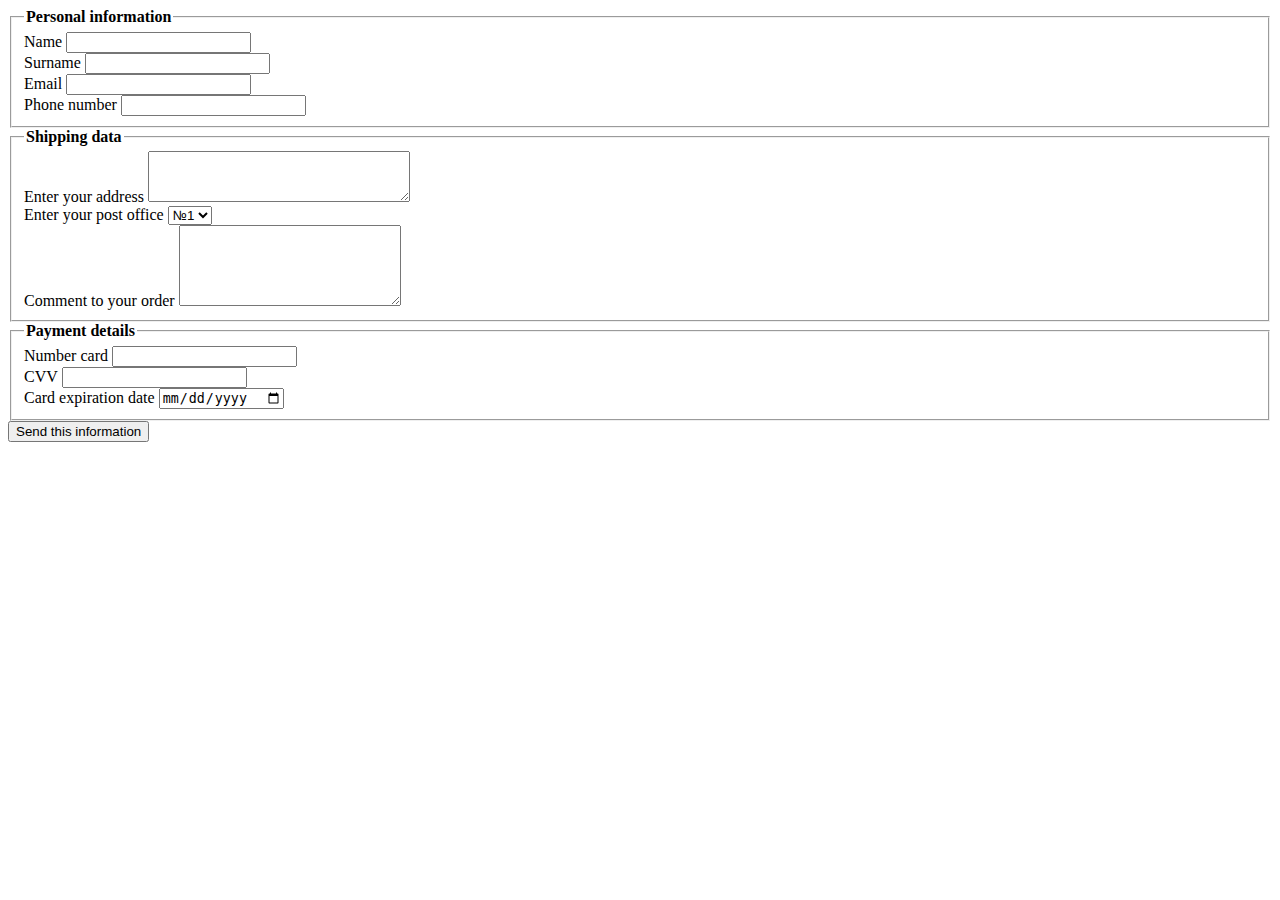
<file: homework_2/inputs.html>
<!DOCTYPE html>
<html lang="en">
<head>
    <meta charset="UTF-8">
    <meta name="viewport" content="width=device-width, initial-scale=1.0">
    <title>Inputs</title>
</head>
<body>
    <form>
        <fieldset>
            <legend><strong>Personal information</strong></legend>
            <div>
              <label for="name">Name</label>
              <input type="text" id="name" name="name"> 
            </div>

            <div>
              <label for="surname">Surname</label>
              <input type="text" id="surname" name="surname">
            </div>

            <div>
               <label for="email">Email</label>
               <input type="email" id="email" name="email">
            </div>

            <div>
               <label for="phone_number">Phone number</label>
               <input type="tel" id="phone_number" name="phone_number">
            </div>
        </fieldset>

        <fieldset>
            <legend><strong>Shipping data</strong></legend>
            <div>
               <label for="address">Enter your address</label>
               <textarea name="address" id="address" rows="3" cols="30"></textarea>
            </div>

            <div>
              <form>
               <label for="post_office">Enter your post office</label>
               <select name="post_office" id="post_office">
                 <option value="№1">№1</option>
                 <option value="№2">№2</option>
                 <option value="№3">№3</option>
                 <option value="№4">№4</option>
                 <option value="№5">№5</option>
               </select>
            </form>
           </div>

           <div>
              <label for="details">Comment to your order</label>
              <textarea name="text" id="details" rows="5" cols="25"></textarea>
           </div>
        </fieldset>

        <fieldset>
            <legend><strong>Payment details</strong></legend>
            <div>
              <label for="number_card">Number card</label>
              <input type="text" id="number_card" name="number_card">
            </div>

            <div>
              <label for="card cvv">CVV</label>
              <input type="number" id="card cvv" name="card cvv">
            </div>

            <div>
              <label for="card_expiration_date">Card expiration date</label>
              <input type="date" id="card_expiration_date" name="card_expiration_date">
            </div>
        </fieldset>
        <button type="submit">Send this information</button>
    </form>
</body>
</html>
</file>
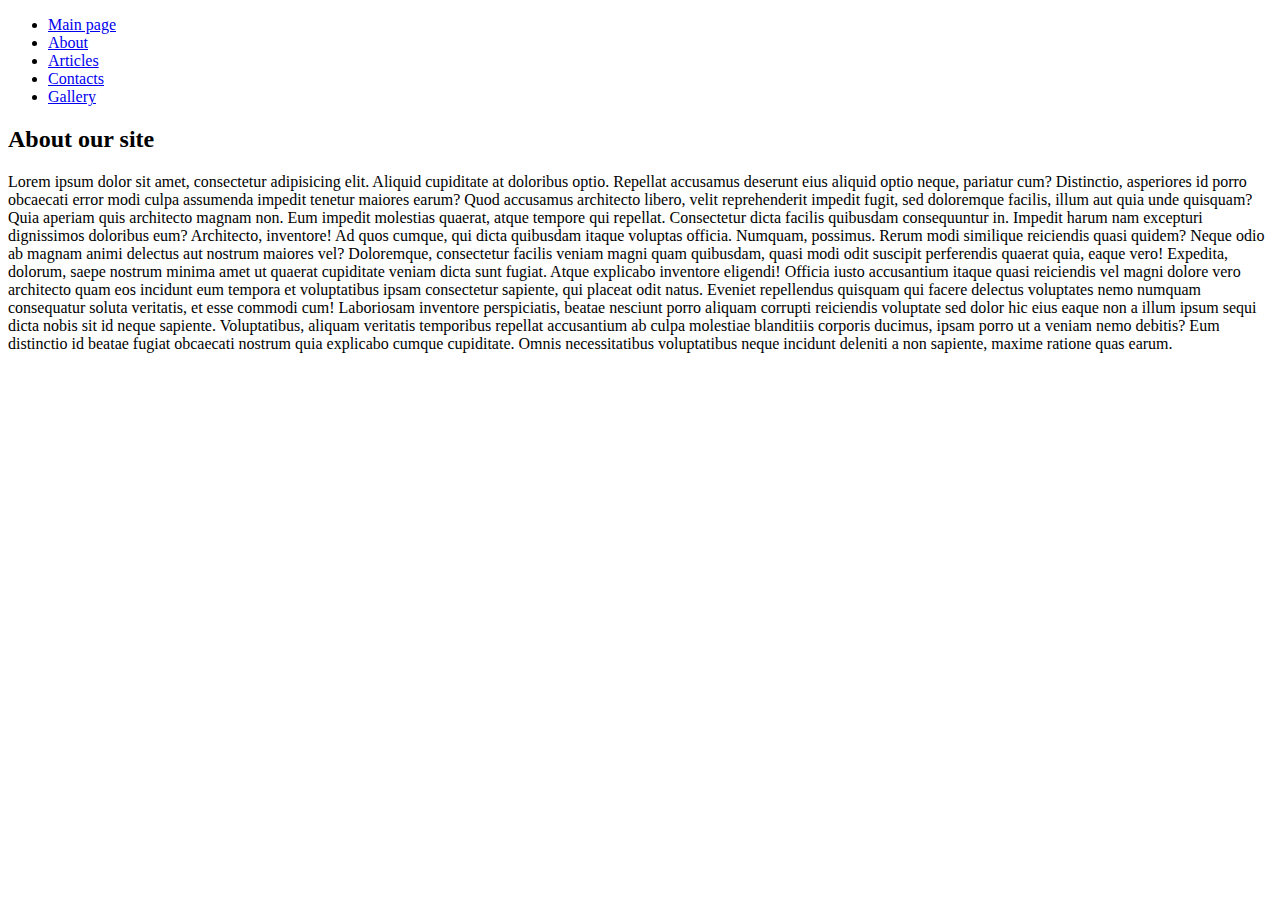
<file: homework_2/pages/about.html>
<!DOCTYPE html>
<html lang="en">
<head>
    <meta charset="UTF-8">
    <meta name="viewport" content="width=device-width, initial-scale=1.0">
    <title>About our site</title>
</head>
<body>
    <ul>
        <li> <a href="../index.html">Main page</a></li>
        <li> <a href="./about.html">About</a> </li>
        <li> <a href="./articles.html">Articles</a> </li>
        <li> <a href="./contacts.html">Contacts</a> </li>
        <li> <a href="./gallery.html">Gallery</a> </li>
    </ul>
    <h2>About our site</h2>
    <p>Lorem ipsum dolor sit amet, consectetur adipisicing elit. Aliquid cupiditate at doloribus optio. Repellat accusamus deserunt eius aliquid optio neque, pariatur cum? Distinctio, asperiores id porro obcaecati error modi culpa assumenda impedit tenetur maiores earum? Quod accusamus architecto libero, velit reprehenderit impedit fugit, sed doloremque facilis, illum aut quia unde quisquam? Quia aperiam quis architecto magnam non. Eum impedit molestias quaerat, atque tempore qui repellat. Consectetur dicta facilis quibusdam consequuntur in. Impedit harum nam excepturi dignissimos doloribus eum? Architecto, inventore! Ad quos cumque, qui dicta quibusdam itaque voluptas officia. Numquam, possimus. Rerum modi similique reiciendis quasi quidem? Neque odio ab magnam animi delectus aut nostrum maiores vel? Doloremque, consectetur facilis veniam magni quam quibusdam, quasi modi odit suscipit perferendis quaerat quia, eaque vero! Expedita, dolorum, saepe nostrum minima amet ut quaerat cupiditate veniam dicta sunt fugiat. Atque explicabo inventore eligendi! Officia iusto accusantium itaque quasi reiciendis vel magni dolore vero architecto quam eos incidunt eum tempora et voluptatibus ipsam consectetur sapiente, qui placeat odit natus. Eveniet repellendus quisquam qui facere delectus voluptates nemo numquam consequatur soluta veritatis, et esse commodi cum! Laboriosam inventore perspiciatis, beatae nesciunt porro aliquam corrupti reiciendis voluptate sed dolor hic eius eaque non a illum ipsum sequi dicta nobis sit id neque sapiente. Voluptatibus, aliquam veritatis temporibus repellat accusantium ab culpa molestiae blanditiis corporis ducimus, ipsam porro ut a veniam nemo debitis? Eum distinctio id beatae fugiat obcaecati nostrum quia explicabo cumque cupiditate. Omnis necessitatibus voluptatibus neque incidunt deleniti a non sapiente, maxime ratione quas earum.</p>
</body>
</html>
</file>
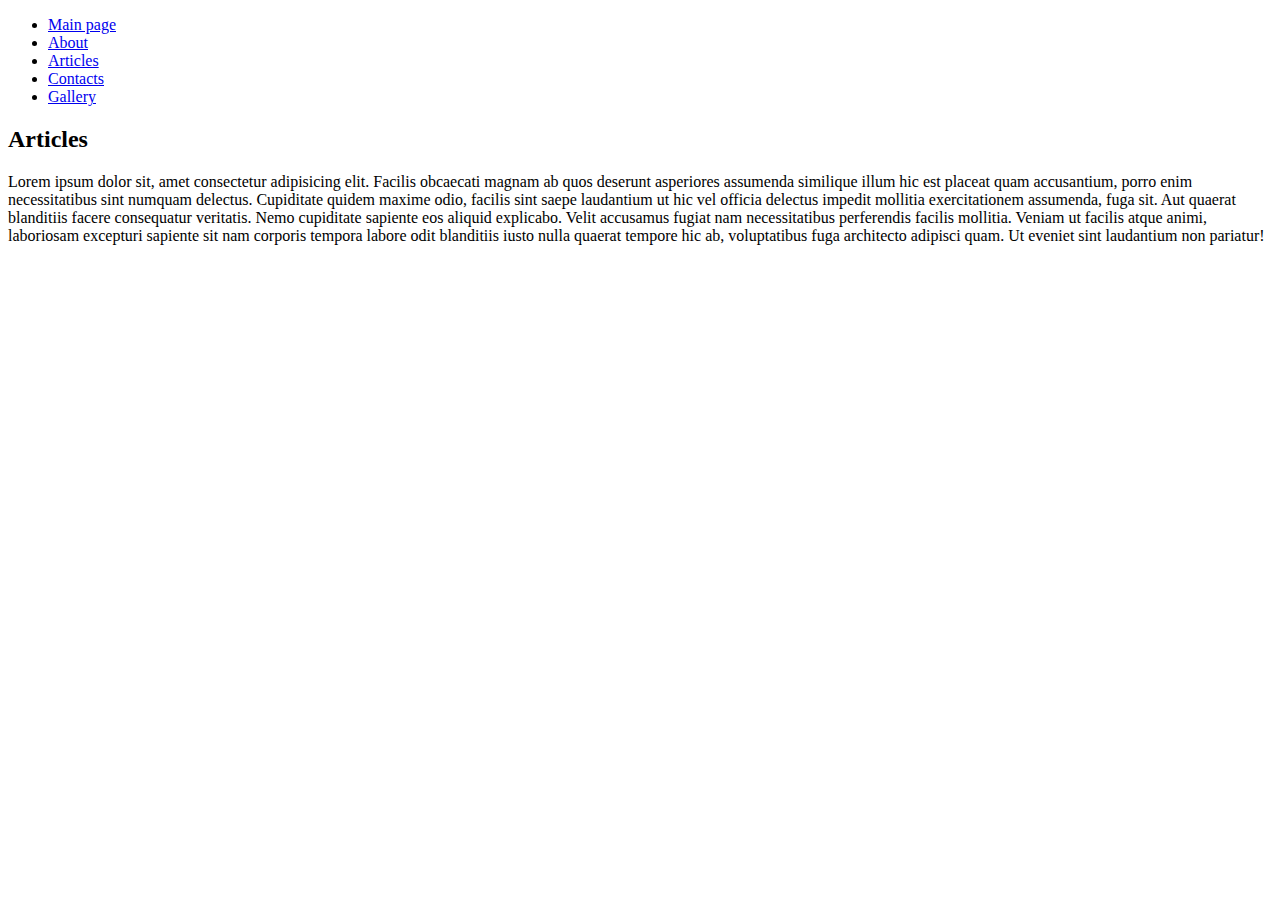
<file: homework_2/pages/articles.html>
<!DOCTYPE html>
<html lang="en">
<head>
    <meta charset="UTF-8">
    <meta name="viewport" content="width=device-width, initial-scale=1.0">
    <title>Articles</title>
</head>
<body>
     <ul>
        <li> <a href="../index.html">Main page</a></li>
        <li> <a href="./about.html">About</a> </li>
        <li> <a href="./articles.html">Articles</a> </li>
        <li> <a href="./contacts.html">Contacts</a> </li>
        <li> <a href="./gallery.html">Gallery</a> </li>
    </ul>
    <h2>Articles</h2>
    <p>Lorem ipsum dolor sit, amet consectetur adipisicing elit. Facilis obcaecati magnam ab quos deserunt asperiores assumenda similique illum hic est placeat quam accusantium, porro enim necessitatibus sint numquam delectus. Cupiditate quidem maxime odio, facilis sint saepe laudantium ut hic vel officia delectus impedit mollitia exercitationem assumenda, fuga sit. Aut quaerat blanditiis facere consequatur veritatis. Nemo cupiditate sapiente eos aliquid explicabo. Velit accusamus fugiat nam necessitatibus perferendis facilis mollitia. Veniam ut facilis atque animi, laboriosam excepturi sapiente sit nam corporis tempora labore odit blanditiis iusto nulla quaerat tempore hic ab, voluptatibus fuga architecto adipisci quam. Ut eveniet sint laudantium non pariatur!</p>
</body>
</html>
</file>
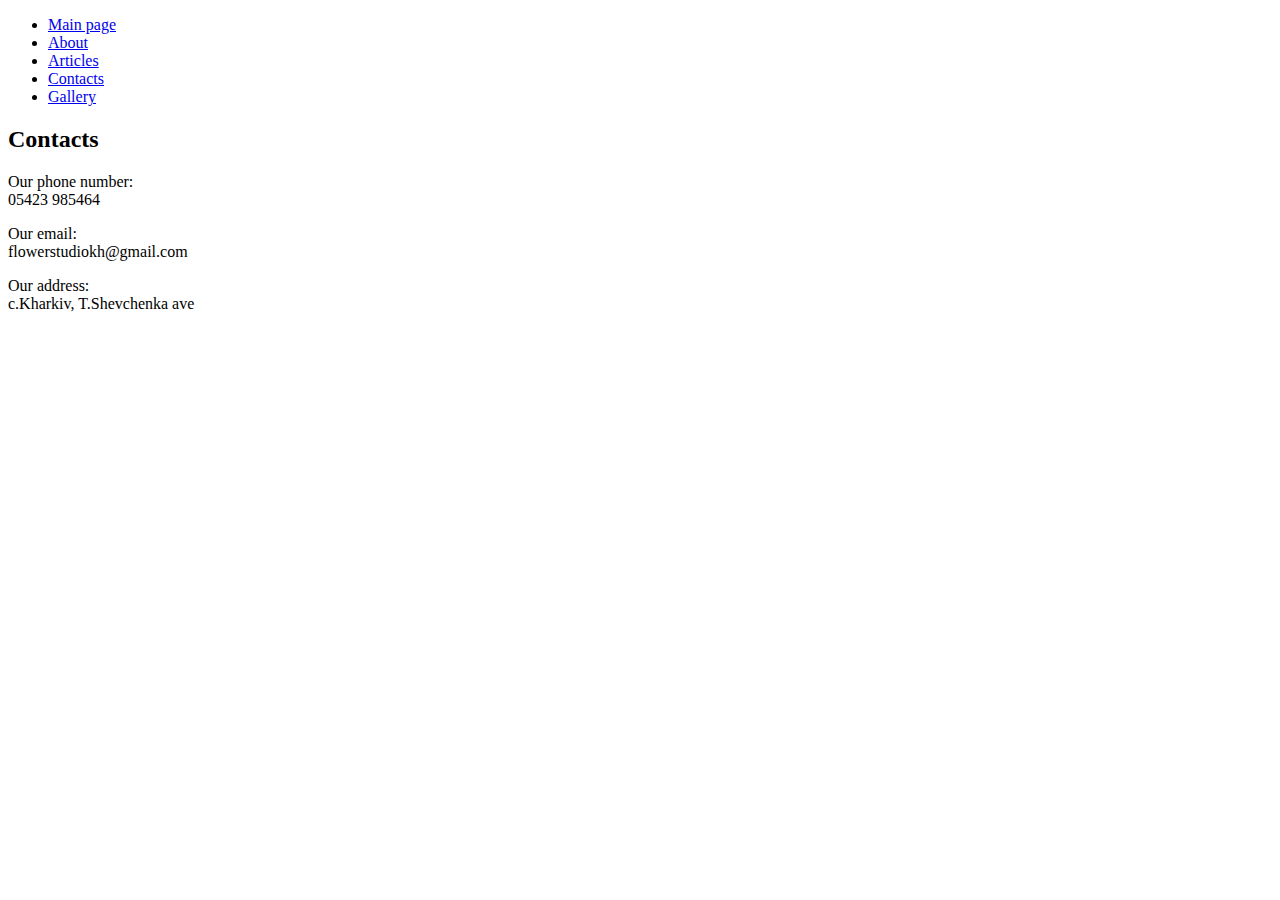
<file: homework_2/pages/contacts.html>
<!DOCTYPE html>
<html lang="en">
<head>
    <meta charset="UTF-8">
    <meta name="viewport" content="width=device-width, initial-scale=1.0">
    <title>Contacts</title>
</head>
<body>
     <ul>
        <li> <a href="../index.html">Main page</a></li>
        <li> <a href="./about.html">About</a> </li>
        <li> <a href="./articles.html">Articles</a> </li>
        <li> <a href="./contacts.html">Contacts</a> </li>
        <li> <a href="./gallery.html">Gallery</a> </li>
    </ul>
    <h2>Contacts</h2>
    <p>Our phone number: <br> 05423 985464 <br></p>
    <p>Our email: <br> flowerstudiokh@gmail.com <br> </p>
    <p>Our address: <br> c.Kharkiv, T.Shevchenka ave <br> </p>
</body>
</html>
</file>
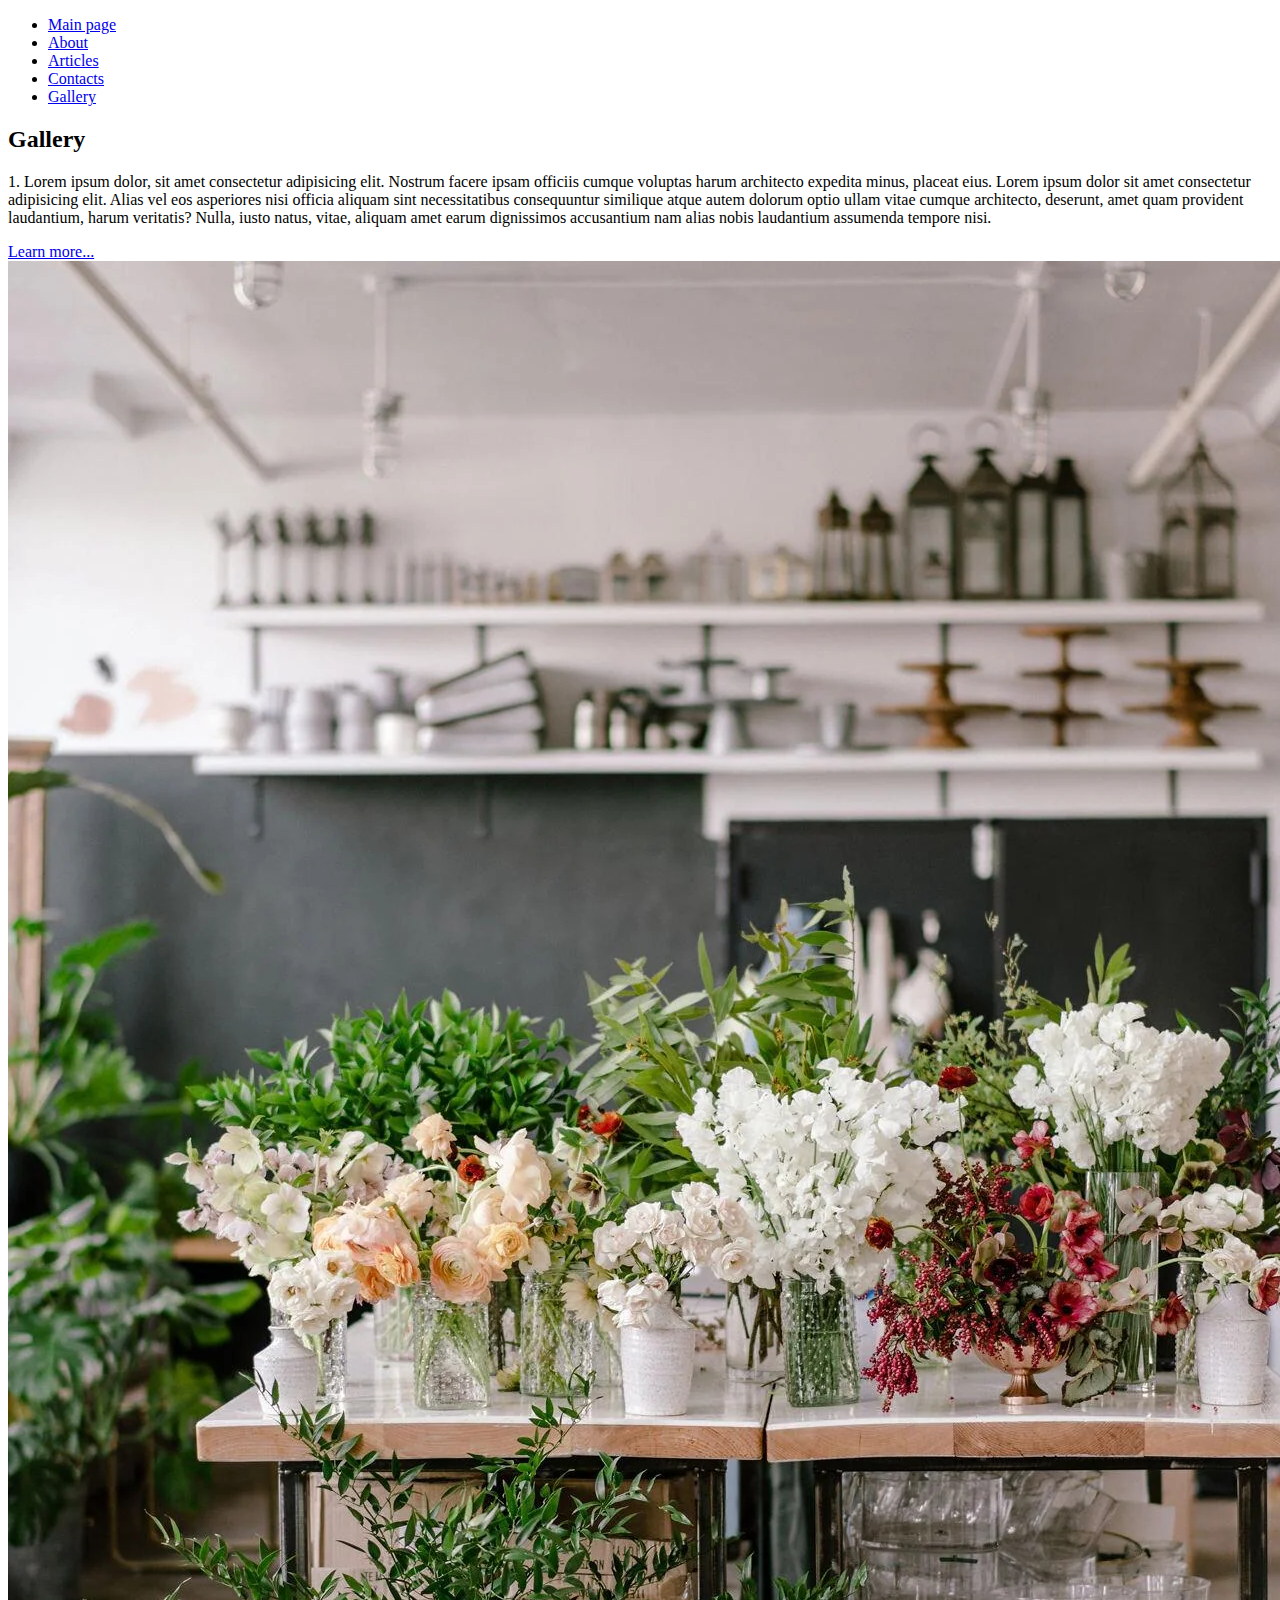
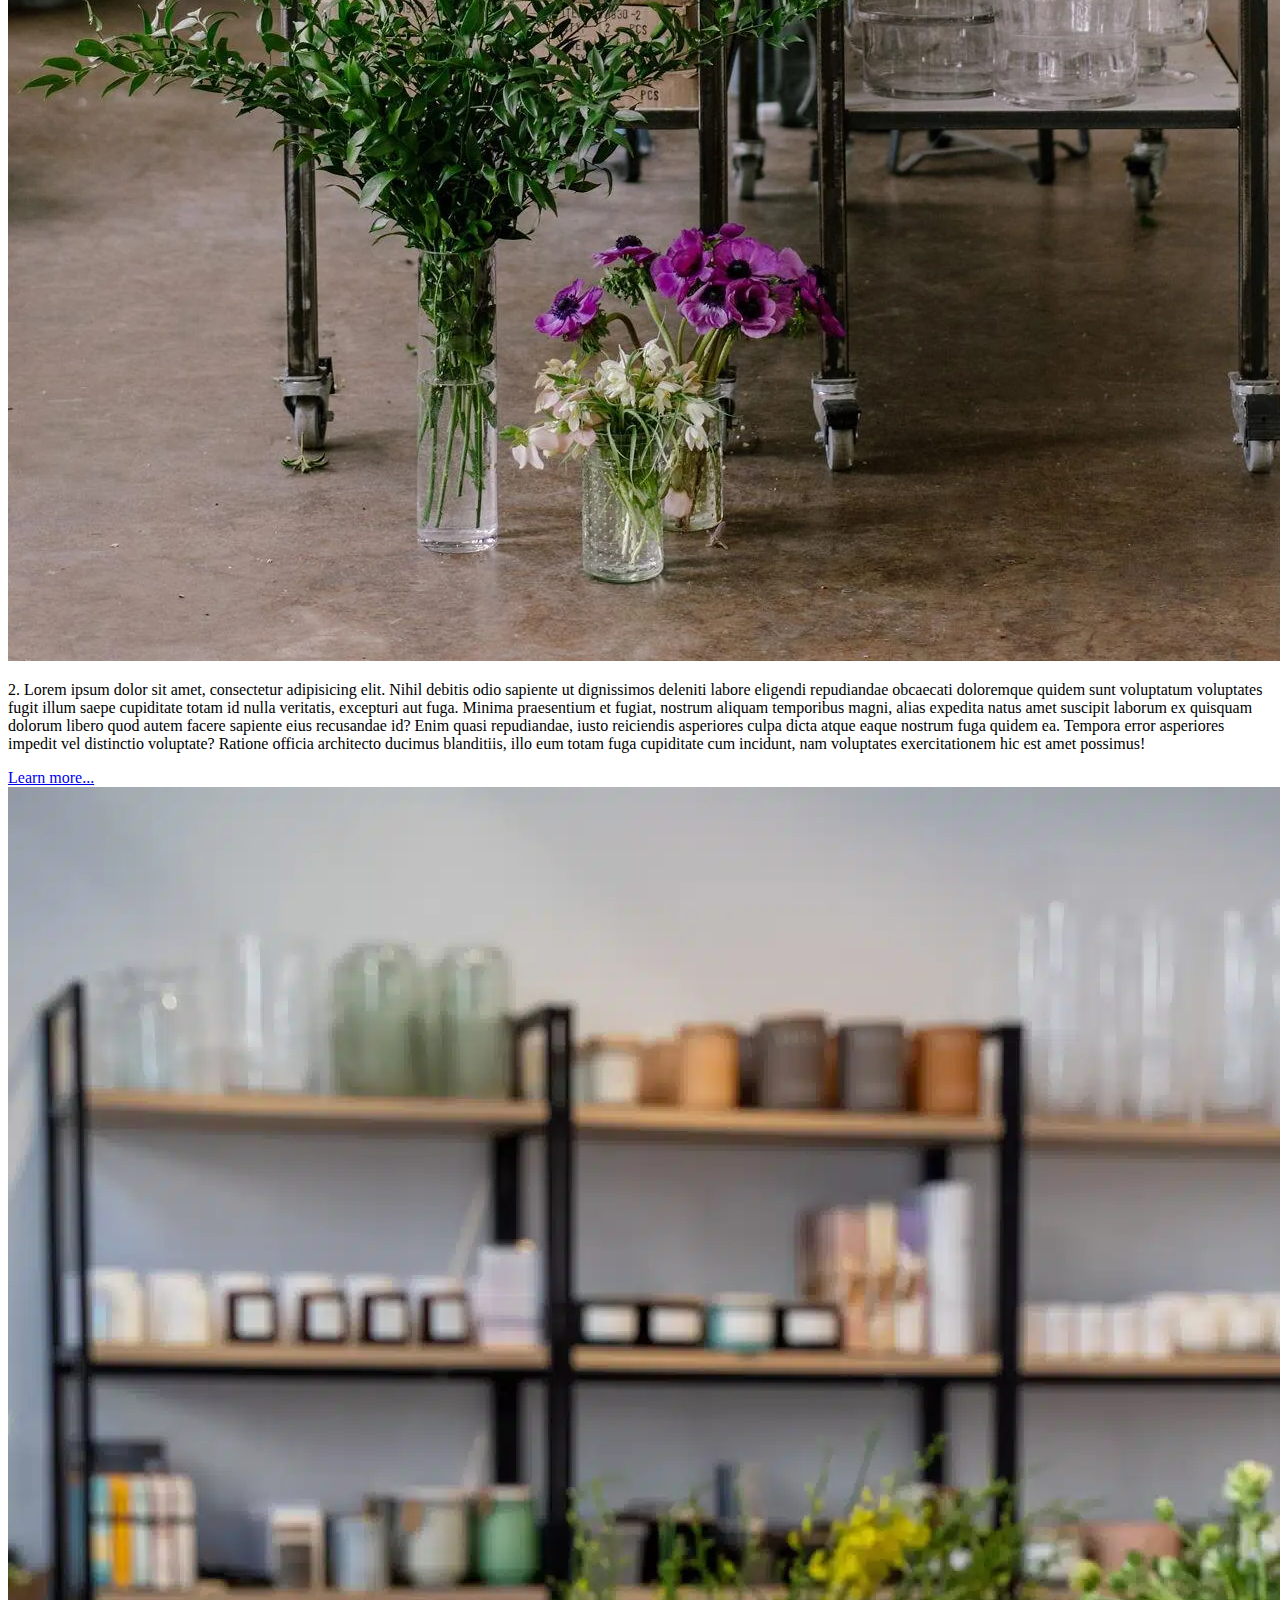
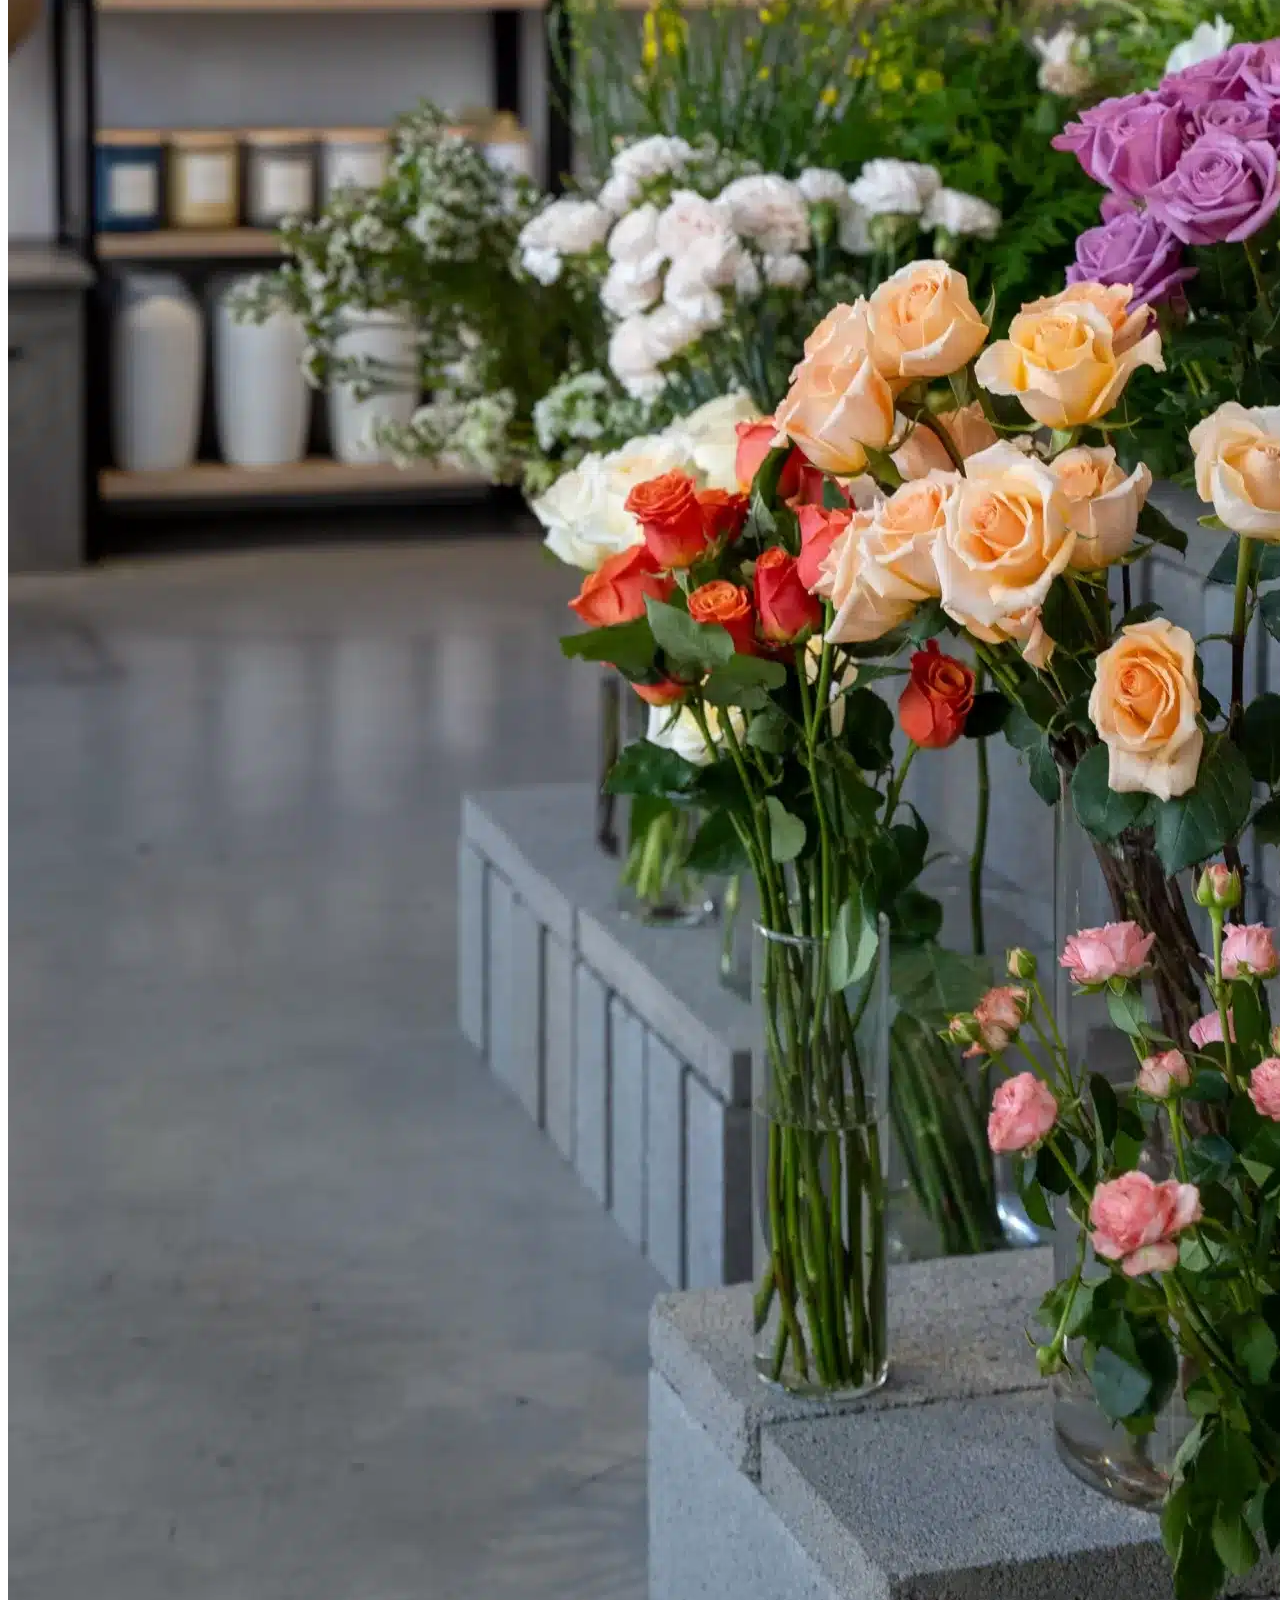
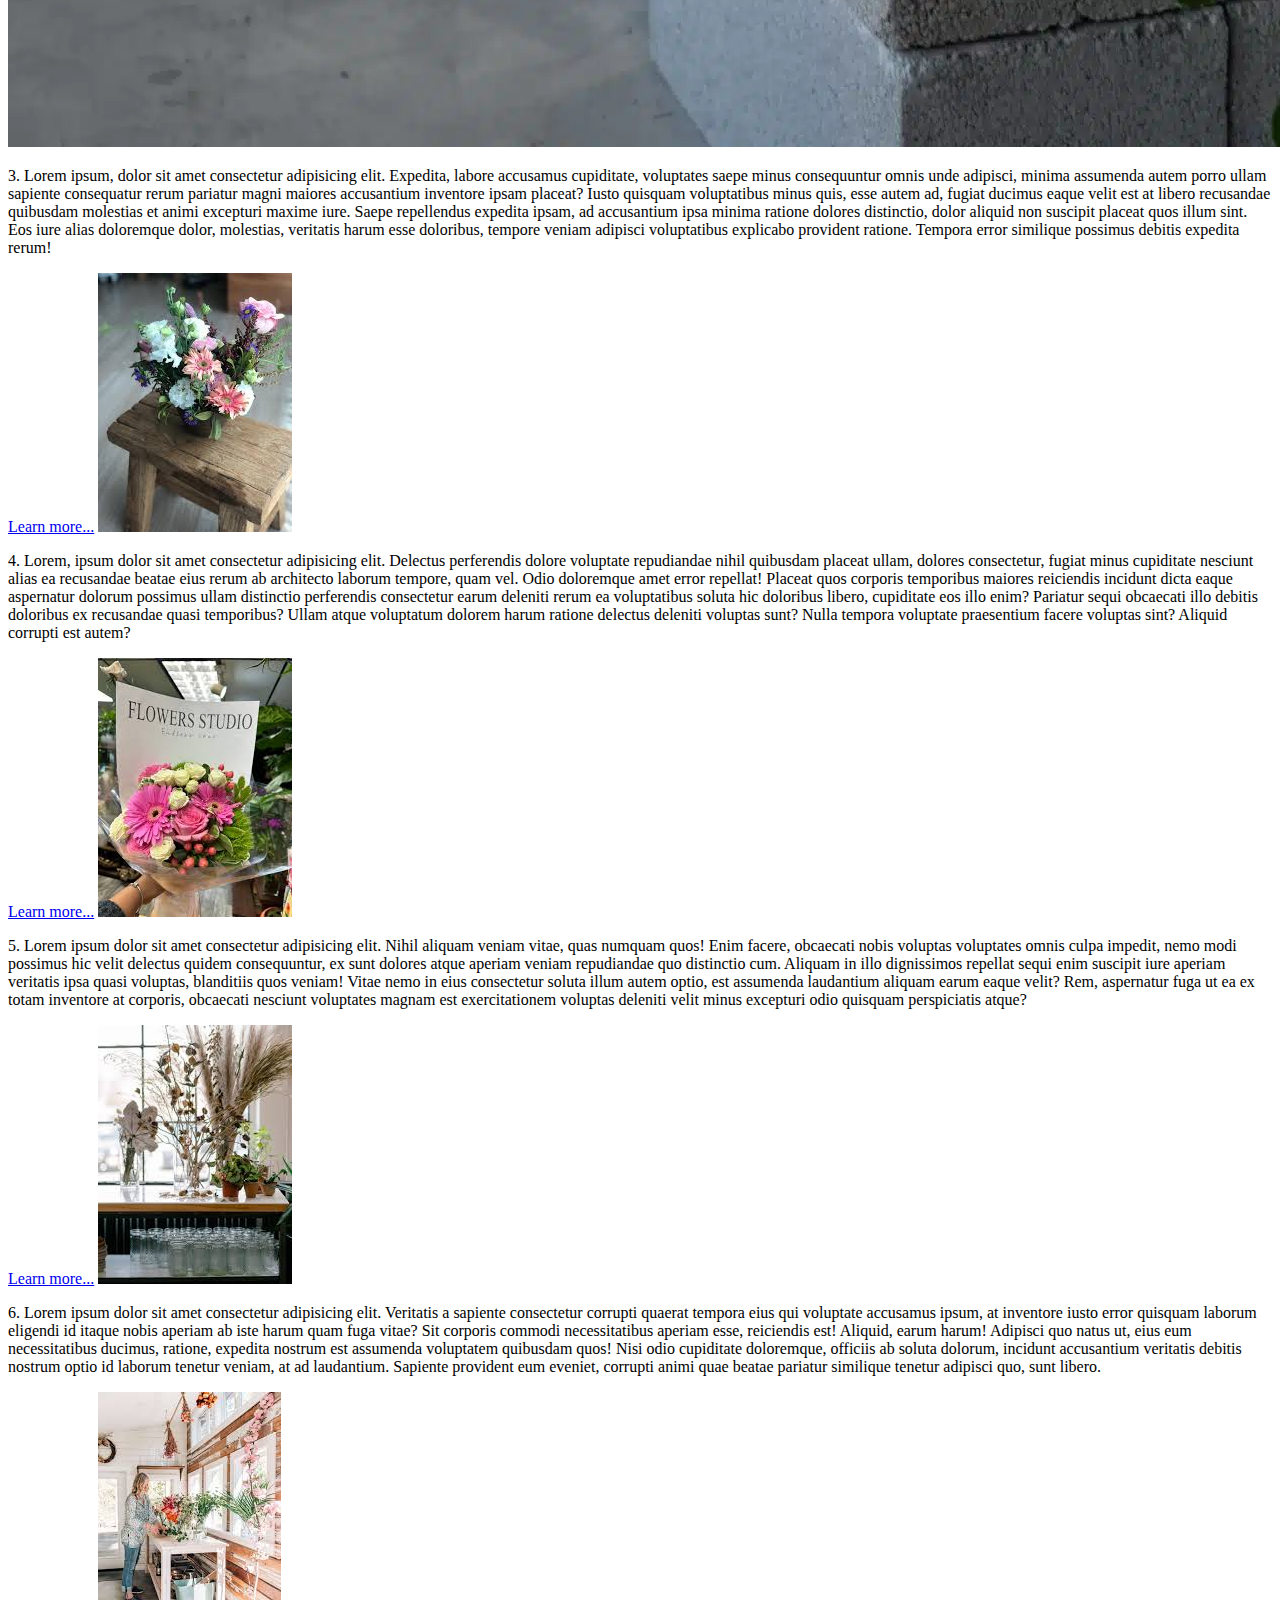
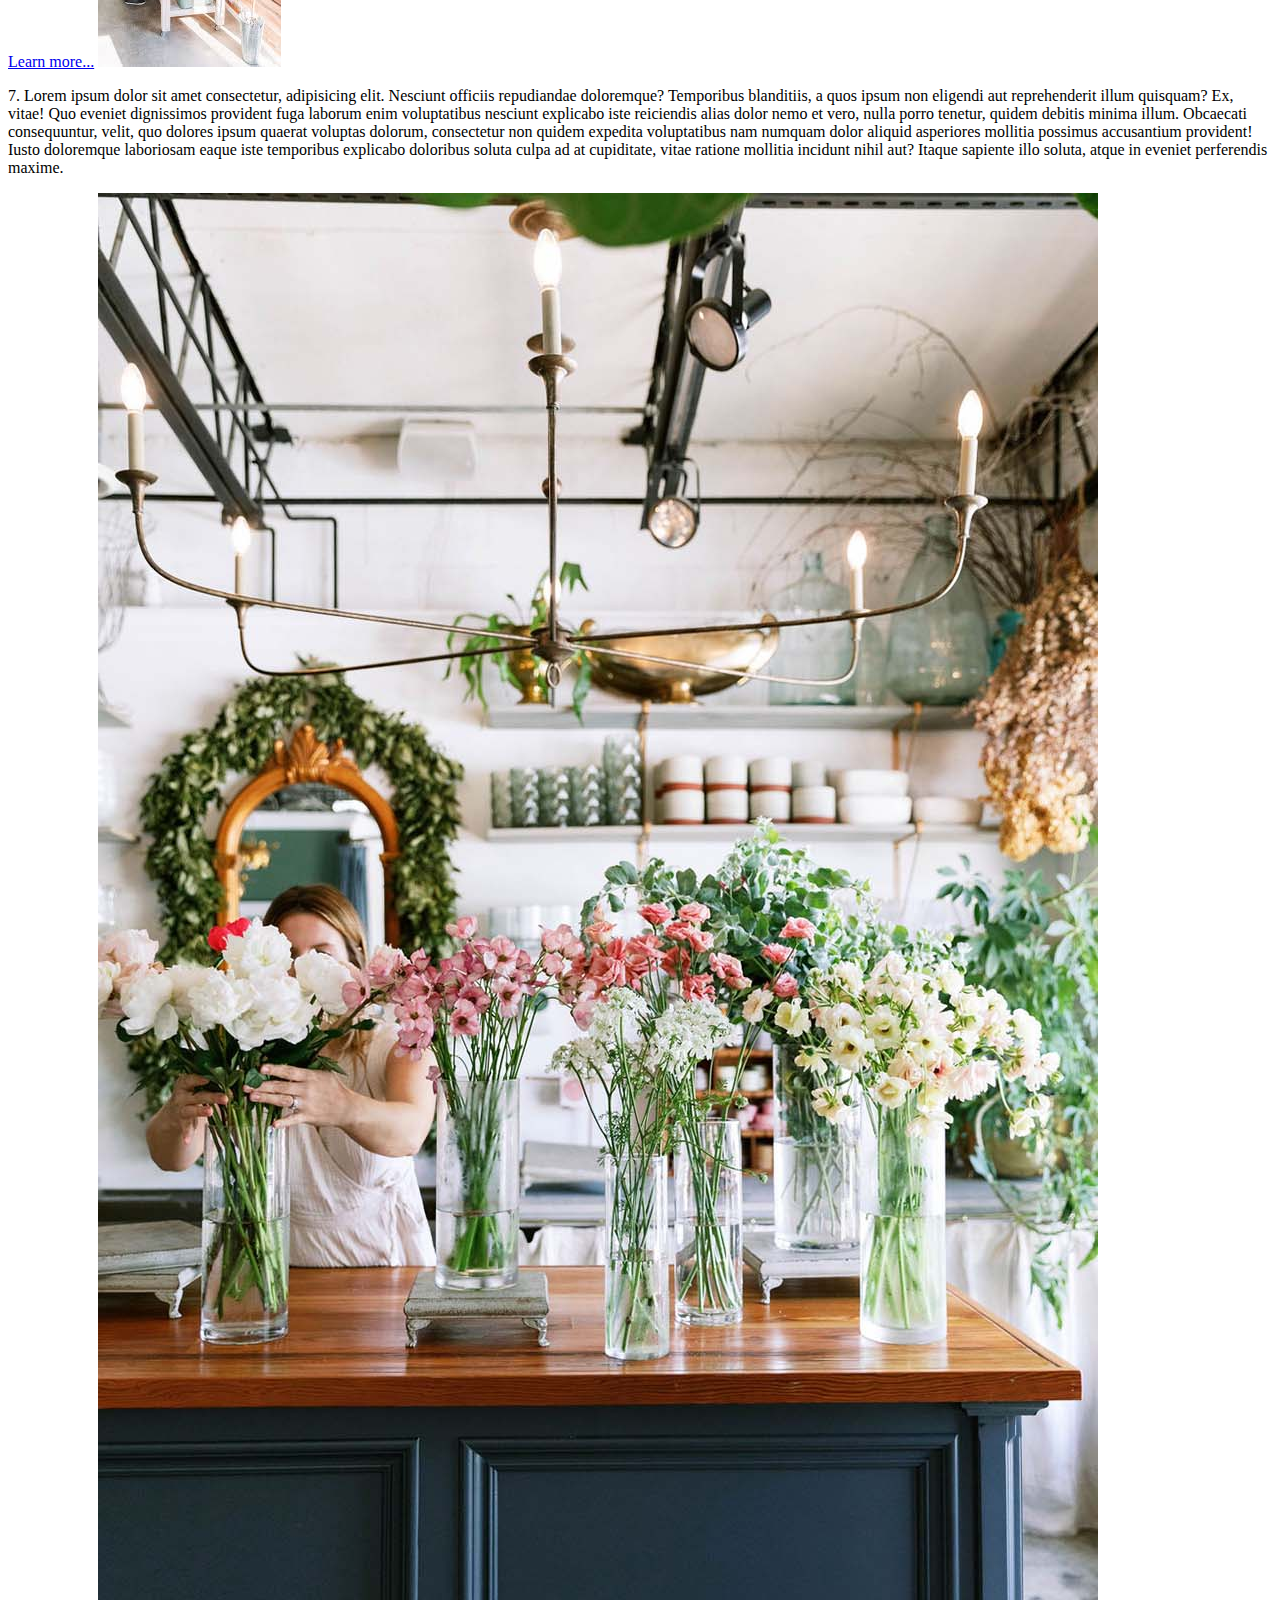
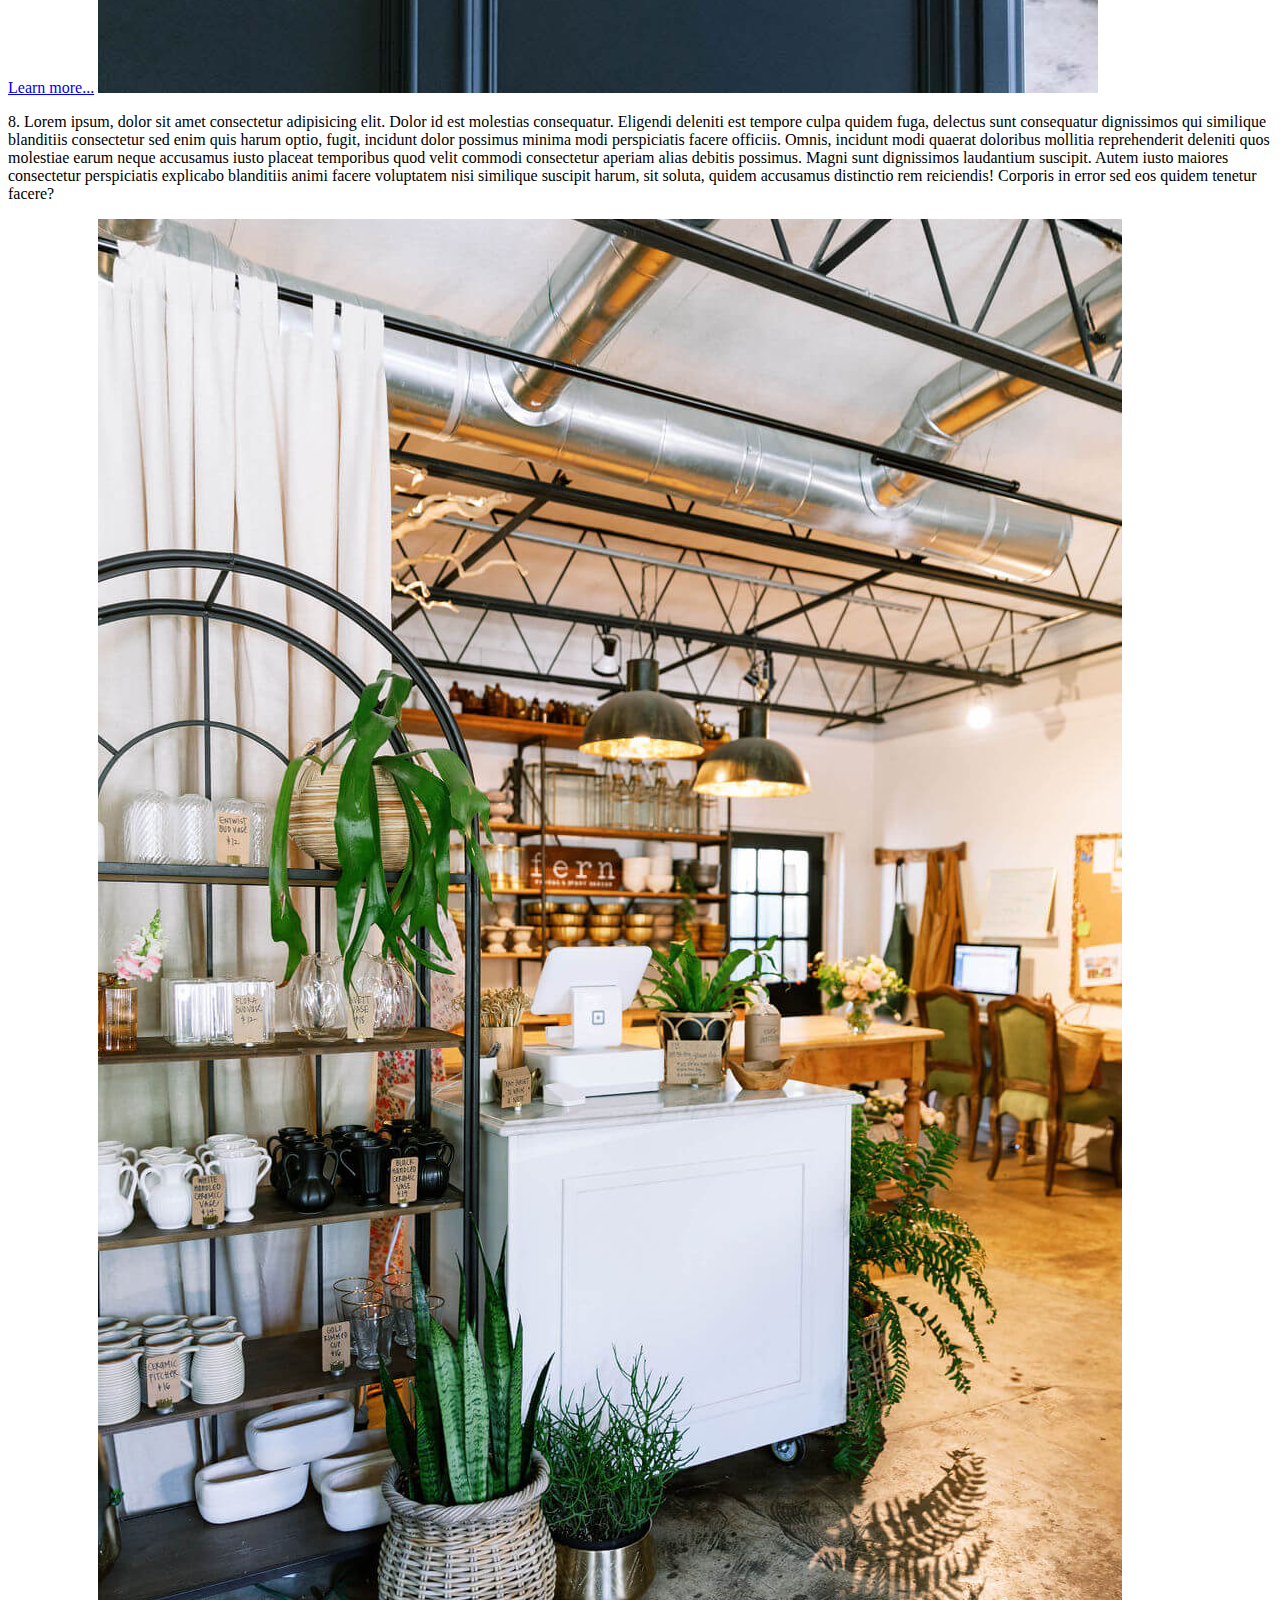
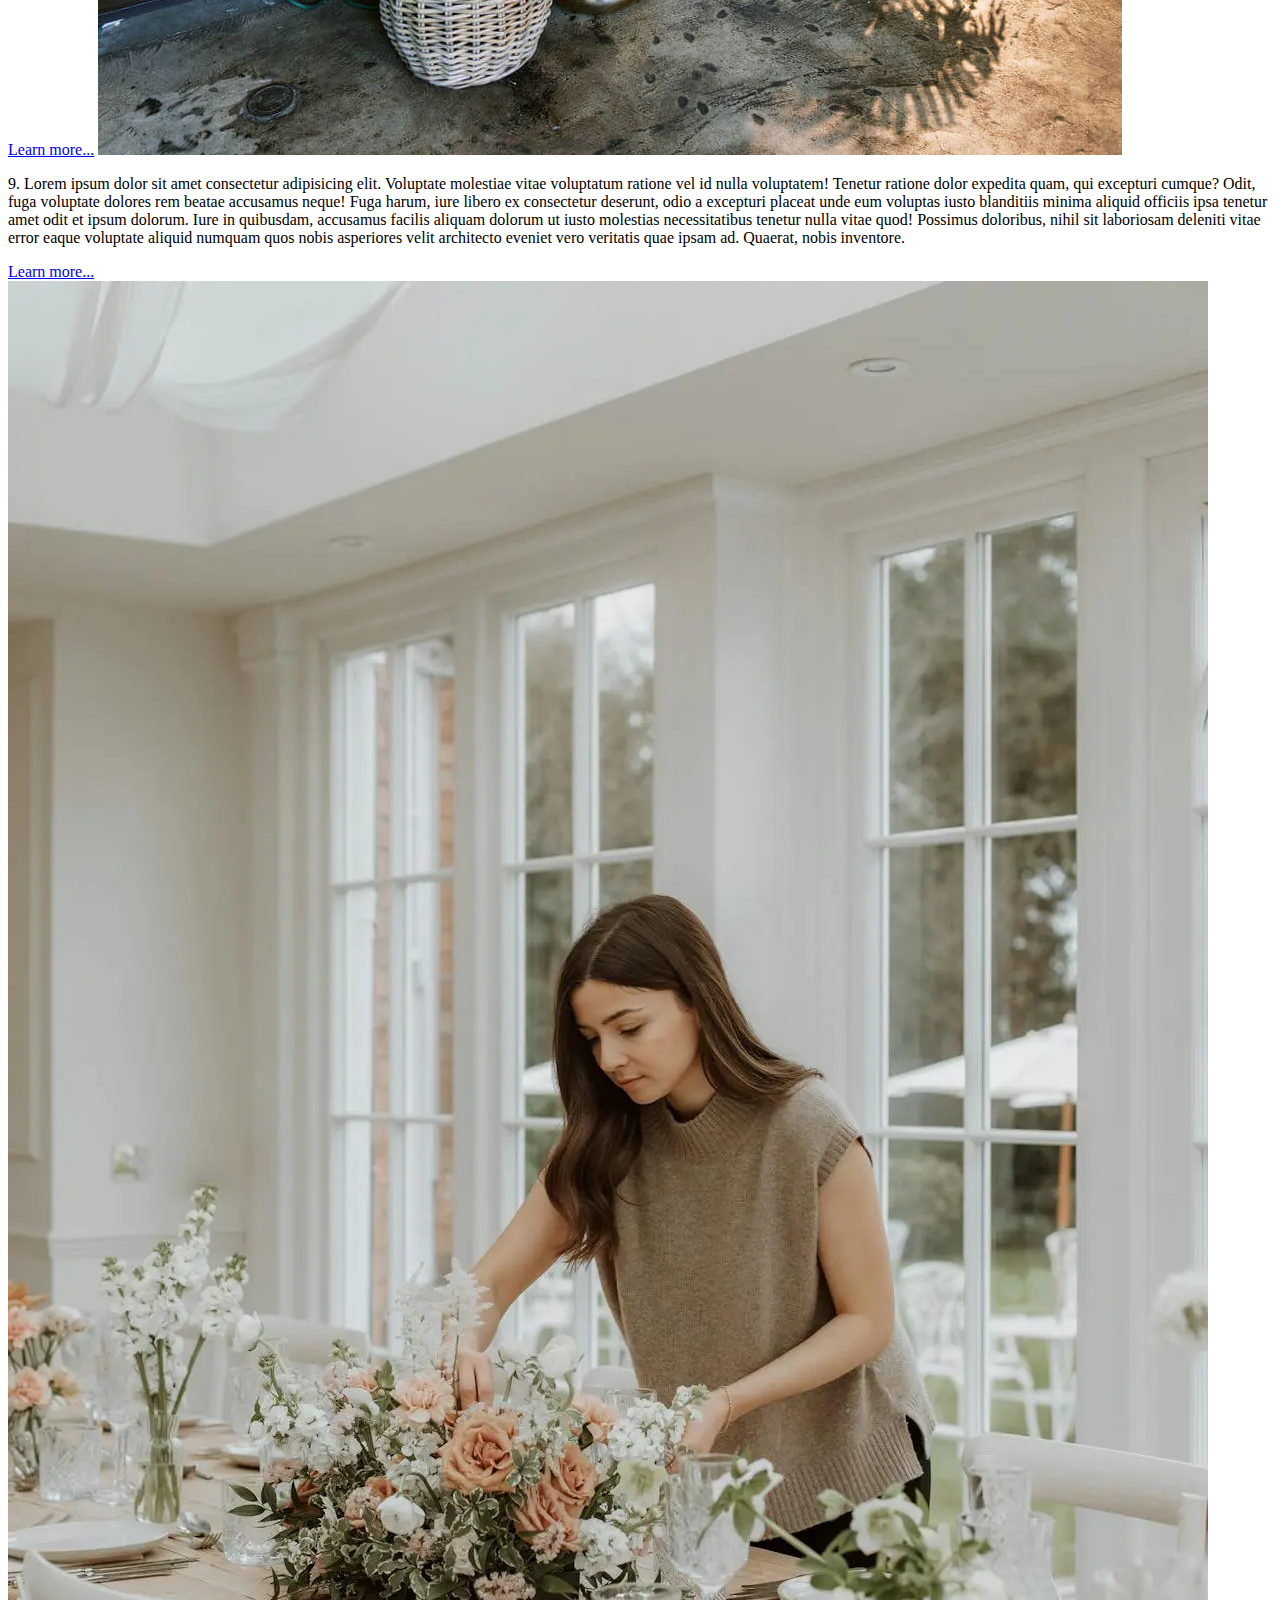
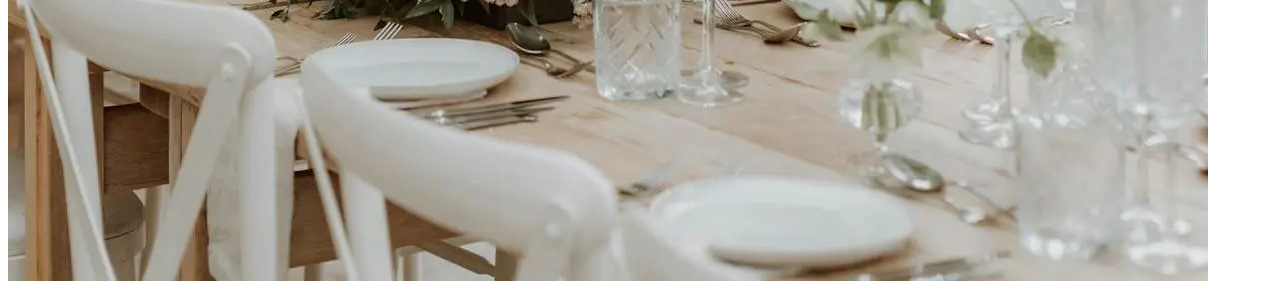
<file: homework_2/pages/gallery.html>
<!DOCTYPE html>
<html lang="en">
<head>
    <meta charset="UTF-8">
    <meta name="viewport" content="width=device-width, initial-scale=1.0">
    <title>Gallery</title>
</head>
<body>
     <ul>
        <li><a href="../index.html">Main page</a></li>
        <li><a href="./about.html">About</a></li>
        <li><a href="./articles.html">Articles</a></li>
        <li><a href="./contacts.html">Contacts</a></li>
        <li><a href="./gallery.html">Gallery</a></li>
    </ul>
    <h2>Gallery</h2>
    <p>1. Lorem ipsum dolor, sit amet consectetur adipisicing elit. Nostrum facere ipsam officiis cumque voluptas harum architecto expedita minus, placeat eius. Lorem ipsum dolor sit amet consectetur adipisicing elit. Alias vel eos asperiores nisi officia aliquam sint necessitatibus consequuntur similique atque autem dolorum optio ullam vitae cumque architecto, deserunt, amet quam provident laudantium, harum veritatis? Nulla, iusto natus, vitae, aliquam amet earum dignissimos accusantium nam alias nobis laudantium assumenda tempore nisi.<p>
     <a href="../images/117_b11646ee-a622-4f4e-8fe5-917077b2f723.webp" target="_blank">Learn more...</a>
     <img src="../images/117_b11646ee-a622-4f4e-8fe5-917077b2f723.webp" alt="Flowers">
     
     <p>2. Lorem ipsum dolor sit amet, consectetur adipisicing elit. Nihil debitis odio sapiente ut dignissimos deleniti labore eligendi repudiandae obcaecati doloremque quidem sunt voluptatum voluptates fugit illum saepe cupiditate totam id nulla veritatis, excepturi aut fuga. Minima praesentium et fugiat, nostrum aliquam temporibus magni, alias expedita natus amet suscipit laborum ex quisquam dolorum libero quod autem facere sapiente eius recusandae id? Enim quasi repudiandae, iusto reiciendis asperiores culpa dicta atque eaque nostrum fuga quidem ea. Tempora error asperiores impedit vel distinctio voluptate? Ratione officia architecto ducimus blanditiis, illo eum totam fuga cupiditate cum incidunt, nam voluptates exercitationem hic est amet possimus!</p>
     <a href="../images/DSC07817-scaled.webp" target="_blank">Learn more...</a>
     <img src="../images/DSC07817-scaled.webp" alt="Flowers">

     <p>3. Lorem ipsum, dolor sit amet consectetur adipisicing elit. Expedita, labore accusamus cupiditate, voluptates saepe minus consequuntur omnis unde adipisci, minima assumenda autem porro ullam sapiente consequatur rerum pariatur magni maiores accusantium inventore ipsam placeat? Iusto quisquam voluptatibus minus quis, esse autem ad, fugiat ducimus eaque velit est at libero recusandae quibusdam molestias et animi excepturi maxime iure. Saepe repellendus expedita ipsam, ad accusantium ipsa minima ratione dolores distinctio, dolor aliquid non suscipit placeat quos illum sint. Eos iure alias doloremque dolor, molestias, veritatis harum esse doloribus, tempore veniam adipisci voluptatibus explicabo provident ratione. Tempora error similique possimus debitis expedita rerum!</p>
     <a href="../images/images (1).jpeg" target="_blank">Learn more...</a>
     <img src="../images/images (1).jpeg" alt="Flowers">

     <p>4. Lorem, ipsum dolor sit amet consectetur adipisicing elit. Delectus perferendis dolore voluptate repudiandae nihil quibusdam placeat ullam, dolores consectetur, fugiat minus cupiditate nesciunt alias ea recusandae beatae eius rerum ab architecto laborum tempore, quam vel. Odio doloremque amet error repellat! Placeat quos corporis temporibus maiores reiciendis incidunt dicta eaque aspernatur dolorum possimus ullam distinctio perferendis consectetur earum deleniti rerum ea voluptatibus soluta hic doloribus libero, cupiditate eos illo enim? Pariatur sequi obcaecati illo debitis doloribus ex recusandae quasi temporibus? Ullam atque voluptatum dolorem harum ratione delectus deleniti voluptas sunt? Nulla tempora voluptate praesentium facere voluptas sint? Aliquid corrupti est autem?</p>
     <a href="../images/images (2).jpeg" target="_blank">Learn more...</a>
     <img src="../images/images (2).jpeg" alt="Flowers">

     <p>5. Lorem ipsum dolor sit amet consectetur adipisicing elit. Nihil aliquam veniam vitae, quas numquam quos! Enim facere, obcaecati nobis voluptas voluptates omnis culpa impedit, nemo modi possimus hic velit delectus quidem consequuntur, ex sunt dolores atque aperiam veniam repudiandae quo distinctio cum. Aliquam in illo dignissimos repellat sequi enim suscipit iure aperiam veritatis ipsa quasi voluptas, blanditiis quos veniam! Vitae nemo in eius consectetur soluta illum autem optio, est assumenda laudantium aliquam earum eaque velit? Rem, aspernatur fuga ut ea ex totam inventore at corporis, obcaecati nesciunt voluptates magnam est exercitationem voluptas deleniti velit minus excepturi odio quisquam perspiciatis atque?</p>
     <a href="../images/images (3).jpeg" target="_blank">Learn more...</a>
     <img src="../images/images (3).jpeg" alt="Flowers">

     <p>6. Lorem ipsum dolor sit amet consectetur adipisicing elit. Veritatis a sapiente consectetur corrupti quaerat tempora eius qui voluptate accusamus ipsum, at inventore iusto error quisquam laborum eligendi id itaque nobis aperiam ab iste harum quam fuga vitae? Sit corporis commodi necessitatibus aperiam esse, reiciendis est! Aliquid, earum harum! Adipisci quo natus ut, eius eum necessitatibus ducimus, ratione, expedita nostrum est assumenda voluptatem quibusdam quos! Nisi odio cupiditate doloremque, officiis ab soluta dolorum, incidunt accusantium veritatis debitis nostrum optio id laborum tenetur veniam, at ad laudantium. Sapiente provident eum eveniet, corrupti animi quae beatae pariatur similique tenetur adipisci quo, sunt libero.</p>
     <a href="../images/images.jpeg" target="_blank">Learn more...</a>
     <img src="../images/images.jpeg" alt="Flowers">

     <p>7. Lorem ipsum dolor sit amet consectetur, adipisicing elit. Nesciunt officiis repudiandae doloremque? Temporibus blanditiis, a quos ipsum non eligendi aut reprehenderit illum quisquam? Ex, vitae! Quo eveniet dignissimos provident fuga laborum enim voluptatibus nesciunt explicabo iste reiciendis alias dolor nemo et vero, nulla porro tenetur, quidem debitis minima illum. Obcaecati consequuntur, velit, quo dolores ipsum quaerat voluptas dolorum, consectetur non quidem expedita voluptatibus nam numquam dolor aliquid asperiores mollitia possimus accusantium provident! Iusto doloremque laboriosam eaque iste temporibus explicabo doloribus soluta culpa ad at cupiditate, vitae ratione mollitia incidunt nihil aut? Itaque sapiente illo soluta, atque in eveniet perferendis maxime.</p>
     <a href="../images/josiederrick.fern.2021-52_4620c0b8-fde2-4b7a-8a34-7f84a75e6f3b.jpg" target="_blank">Learn more...</a>
     <img src="../images/josiederrick.fern.2021-52_4620c0b8-fde2-4b7a-8a34-7f84a75e6f3b.jpg" alt="Flowers">

     <p>8. Lorem ipsum, dolor sit amet consectetur adipisicing elit. Dolor id est molestias consequatur. Eligendi deleniti est tempore culpa quidem fuga, delectus sunt consequatur dignissimos qui similique blanditiis consectetur sed enim quis harum optio, fugit, incidunt dolor possimus minima modi perspiciatis facere officiis. Omnis, incidunt modi quaerat doloribus mollitia reprehenderit deleniti quos molestiae earum neque accusamus iusto placeat temporibus quod velit commodi consectetur aperiam alias debitis possimus. Magni sunt dignissimos laudantium suscipit. Autem iusto maiores consectetur perspiciatis explicabo blanditiis animi facere voluptatem nisi similique suscipit harum, sit soluta, quidem accusamus distinctio rem reiciendis! Corporis in error sed eos quidem tenetur facere?</p>
     <a href="../images/josiederrick.fern.2021-9.jpg" target="_blank">Learn more...</a>
     <img src="../images/josiederrick.fern.2021-9.jpg" alt="Flowers">

     <p>9. Lorem ipsum dolor sit amet consectetur adipisicing elit. Voluptate molestiae vitae voluptatum ratione vel id nulla voluptatem! Tenetur ratione dolor expedita quam, qui excepturi cumque? Odit, fuga voluptate dolores rem beatae accusamus neque! Fuga harum, iure libero ex consectetur deserunt, odio a excepturi placeat unde eum voluptas iusto blanditiis minima aliquid officiis ipsa tenetur amet odit et ipsum dolorum. Iure in quibusdam, accusamus facilis aliquam dolorum ut iusto molestias necessitatibus tenetur nulla vitae quod! Possimus doloribus, nihil sit laboriosam deleniti vitae error eaque voluptate aliquid numquam quos nobis asperiores velit architecto eveniet vero veritatis quae ipsam ad. Quaerat, nobis inventore.</p>
     <a href="../images/Z36SrJbqstJ99LV4_123A3271.webp" target="_blank">Learn more...</a>
     <img src="../images/Z36SrJbqstJ99LV4_123A3271.webp" alt="Flowers">
</body>
</html>
</file>
<file: homework_4/style.css>
/* Друге і третє завдання */
section > p {
    color: white;
    background-color: rgb(60, 60, 244);
    font-size: 24px;
}

div.text-1 {
    color: brown;
}

/* Четверте завдання */
/* Селектор тега */
p {
    color: blueviolet;
}

/* Селектор класу */
.headline {
    color: deeppink;
}

/* Селектор ідентифікатора */
#text {
    color: teal;
}

/* Селектор атрибуту */
a[href*="article"] {
    color: lawngreen;
}

/* Вкладеність селекторів */
div h2 {
    color: rgb(65, 214, 162);
}

div p {
    color: rgb(218, 133, 133);
}

/* Дочірні селектори */
ul > li {
    color: coral;
}

ol > li {
    color: gold;
}

/* Послідовність селекторів */
h3 ~ a {
    color: rgb(100, 213, 175);
}

/* Тег + клас */
p.about-us {
    color: rgb(23, 58, 59);
    background-color: rgb(208, 124, 64);
}

p.main-text {
    color: gray;
}
/* Тег + ідентифікатор */
#main-paragraph {
    color: rgb(81, 61, 55);
}

#second-paragraph {
    color: blue;
}

#text-4 {
    color: palevioletred;
}
</file>
